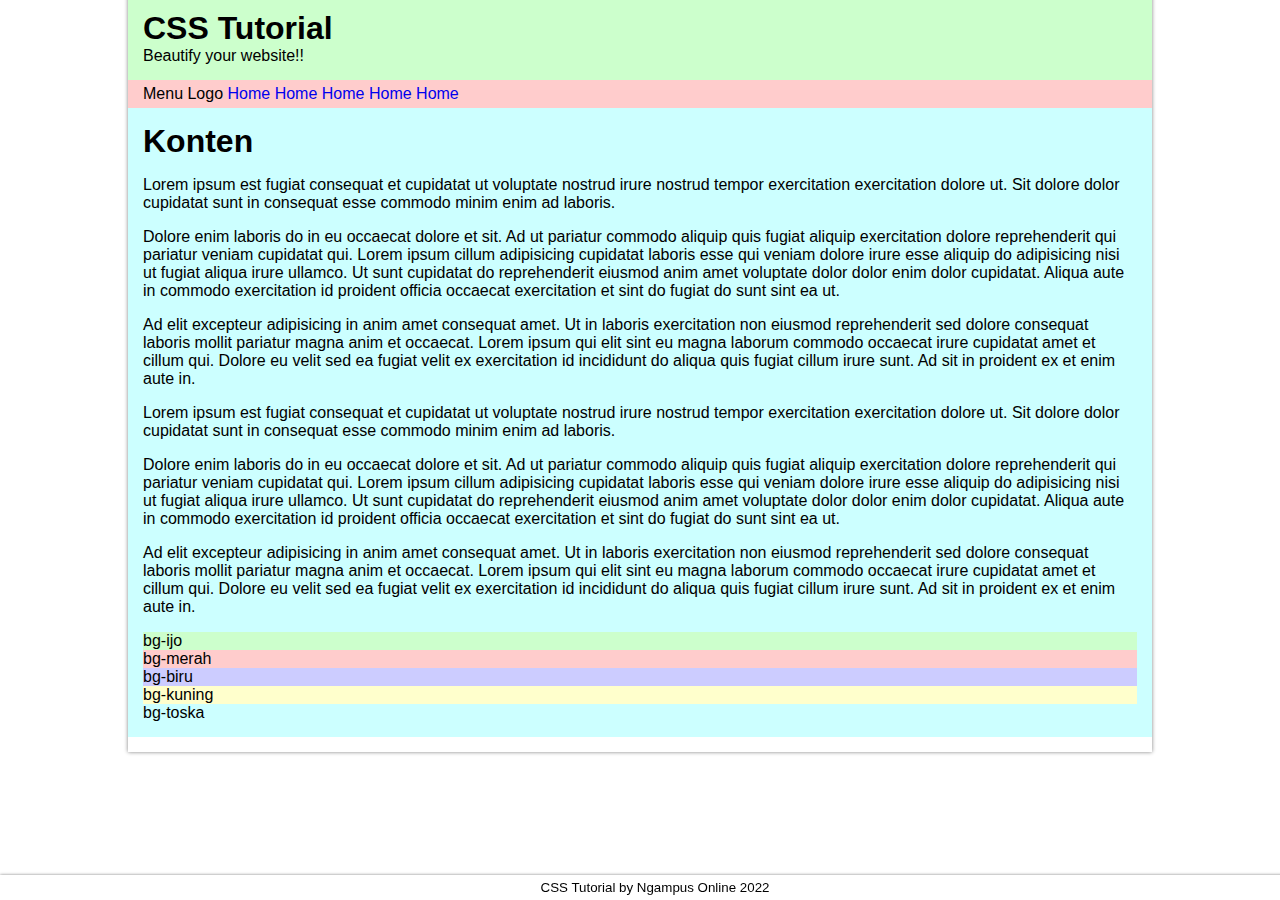
<file: index.html>
<!DOCTYPE html>
<html>
<head>
	<meta charset="utf-8">
	<title>CSS Tutorial</title>
	<meta name="viewport" content="width=device-width, initial-scale=1.0">
	<style type="text/css">
		body{
			font-family: 'century gothic', sans-serif;
			margin: 0;
			padding: 0;
			margin-top: -20px;
		}

		a{
			text-decoration: none;
		}

		h1{margin: 0;}

		.bg-ijo{background: #cfc;}
		.bg-merah{background: #fcc;}
		.bg-biru{background: #ccf;}
		.bg-kuning{background: #ffc;}
		.bg-toska{background: #cff;}

		.container{
			width: 80%;
			margin: 0px auto;
			box-shadow: 0 0 4px gray;
			padding: 15px 0;

			/*display: grid;*/
			/*grid-template-columns: 100% 200px auto;*/
		}

		.menu{
			position: sticky;
			top: 0;
			/*box-shadow: 0 2px 4px gray;*/
			padding: 5px 15px;
		}

		.footer{
			position: fixed;
			bottom: 0;
			left: 0;
			width: 100%;
			padding: 5px 35px 5px 15px;
			background: white;
			box-shadow: 0 0 3px gray;
			text-align: center;
			font-size: 10pt;
		}

		.header{
			padding: 15px;
		}

		.konten{
			padding: 15px;
		}


	</style>
</head>
<body>
	<div class="container">
		<div class="bg-ijo header">
			<h1>CSS Tutorial</h1>
			<span>Beautify your website!!</span>
		</div>
		<div class="bg-merah menu">
			<span>Menu Logo</span>
			<a href="#">Home</a> 
			<a href="#">Home</a> 
			<a href="#">Home</a> 
			<a href="#">Home</a> 
			<a href="#">Home</a> 
		</div>
		<div class="bg-toska konten">
			<h1>Konten</h1>

			<p>Lorem ipsum est fugiat consequat et cupidatat ut voluptate nostrud irure nostrud tempor exercitation exercitation dolore ut. Sit dolore dolor cupidatat sunt in consequat esse commodo minim enim ad laboris.</p>

			<p>Dolore enim laboris do in eu occaecat dolore et sit. Ad ut pariatur commodo aliquip quis fugiat aliquip exercitation dolore reprehenderit qui pariatur veniam cupidatat qui. Lorem ipsum cillum adipisicing cupidatat laboris esse qui veniam dolore irure esse aliquip do adipisicing nisi ut fugiat aliqua irure ullamco. Ut sunt cupidatat do reprehenderit eiusmod anim amet voluptate dolor dolor enim dolor cupidatat. Aliqua aute in commodo exercitation id proident officia occaecat exercitation et sint do fugiat do sunt sint ea ut.</p>

			<p>Ad elit excepteur adipisicing in anim amet consequat amet. Ut in laboris exercitation non eiusmod reprehenderit sed dolore consequat laboris mollit pariatur magna anim et occaecat. Lorem ipsum qui elit sint eu magna laborum commodo occaecat irure cupidatat amet et cillum qui. Dolore eu velit sed ea fugiat velit ex exercitation id incididunt do aliqua quis fugiat cillum irure sunt. Ad sit in proident ex et enim aute in.</p>

			<p>Lorem ipsum est fugiat consequat et cupidatat ut voluptate nostrud irure nostrud tempor exercitation exercitation dolore ut. Sit dolore dolor cupidatat sunt in consequat esse commodo minim enim ad laboris.</p>

			<p>Dolore enim laboris do in eu occaecat dolore et sit. Ad ut pariatur commodo aliquip quis fugiat aliquip exercitation dolore reprehenderit qui pariatur veniam cupidatat qui. Lorem ipsum cillum adipisicing cupidatat laboris esse qui veniam dolore irure esse aliquip do adipisicing nisi ut fugiat aliqua irure ullamco. Ut sunt cupidatat do reprehenderit eiusmod anim amet voluptate dolor dolor enim dolor cupidatat. Aliqua aute in commodo exercitation id proident officia occaecat exercitation et sint do fugiat do sunt sint ea ut.</p>

			<p>Ad elit excepteur adipisicing in anim amet consequat amet. Ut in laboris exercitation non eiusmod reprehenderit sed dolore consequat laboris mollit pariatur magna anim et occaecat. Lorem ipsum qui elit sint eu magna laborum commodo occaecat irure cupidatat amet et cillum qui. Dolore eu velit sed ea fugiat velit ex exercitation id incididunt do aliqua quis fugiat cillum irure sunt. Ad sit in proident ex et enim aute in.</p>
			<div class="bg-ijo">bg-ijo</div>
			<div class="bg-merah">bg-merah</div>
			<div class="bg-biru">bg-biru</div>
			<div class="bg-kuning">bg-kuning</div>
			<div class="bg-toska">bg-toska</div>

		</div>

		<div class="footer">
			CSS Tutorial by Ngampus Online 2022
		</div>
	</div>
</body>
</html>
</file>
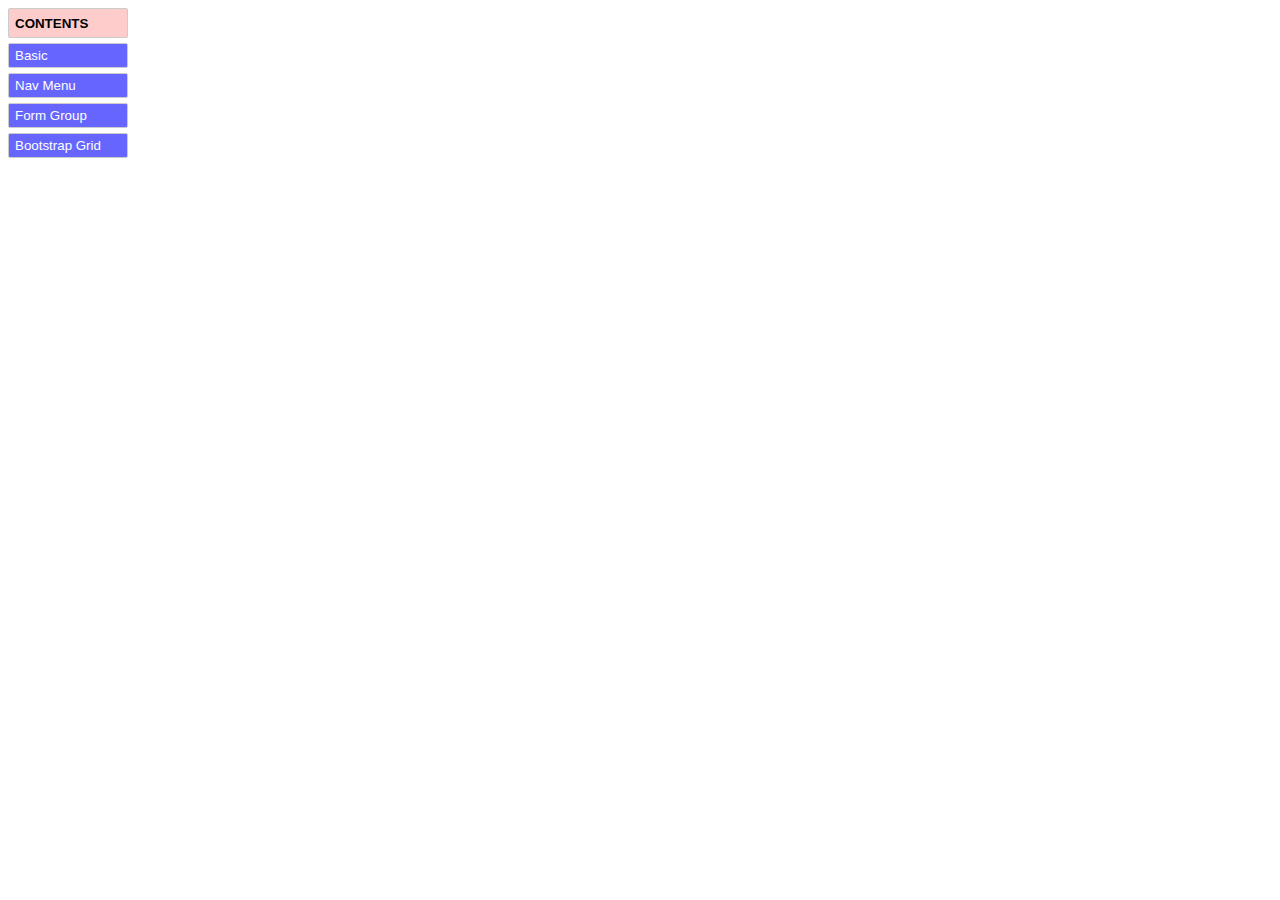
<file: bootstrap.html>
<!DOCTYPE html>
<html>
<head>
	<meta charset="utf-8">
	<title>Bootstrap Tutorial</title>
	<meta name="viewport" content="width=device-width, initial-scale=1.0">
	<script src="jquery.min.js"></script>
	<script type="text/javascript">
		$(document).ready(function(){

			// document.cookie = "materibs=basic";
			let c = document.cookie;
			let cooks = c.split(";");

			for (var i = 0; i < cooks.length; i++) {
				var cook = cooks[i];
				let menu_aktif = cook.substring(11,100).trim();
				let materibs = cook.substring(8,100).trim();
				if(cook.substring(10,11) == "=") $(".div_sub__"+menu_aktif).slideDown();
				if(cook.substring(7,8) == "=") $(".materibs_"+materibs).fadeIn();
			}
		
			$(".chapter").click(function(){
				let tid = $(this).prop("id");
				let rid = tid.split("__");
				let id = rid[1];

				$(".chapter").removeClass("active_chapter");
				$(this).addClass("active_chapter");
				$(".div_sub").hide();
				$(".div_sub__"+id).fadeIn();
				document.cookie = "menu_aktif="+id;

			})

			$(".sub").click(function(){
				if($(this).hasClass("sudah")){
					$(this).removeClass("sudah");
				}else{
					$(this).addClass("sudah");
				}

				$(".div_sub_materibs").hide();
				const nama_materibs = $(this).text().toLowerCase();
				$(".materibs_"+nama_materibs).fadeIn();

				document.cookie = "materibs="+nama_materibs;

			})
		})
	</script>
	<style type="text/css">
		body{
			font-family: 'century gothic', sans-serif;
			display: grid;
			grid-template-columns: 130px auto;
		}

		h1{
			font-size: 14px;
			margin: 0 0 10px 0;
			color: blue;
			text-transform: uppercase;
		}

		.chapter{ width: 100%; }

		.menu button{
			border: solid 1px #ccc;
			border-radius: 2px;
			cursor: pointer;
			text-align: left;
		}

		.menu button:hover{
			background: #faa;
			color: white;
		}

		.bg-ijo{background: #cfc;}
		.bg-merah{background: #fcc;}
		.bg-biru{background: #ccf;}
		.bg-kuning{background: #ffc;}
		.bg-toska{background: #cff;}

		.menu{
			width: 120px;
		}

		.menu_content{
			width: 100%;
			text-align: center;
			font-weight: bold;
			height: 30px;
		}

		.chapter{
			background: #66f;
			color: white;
			height: 25px;
			margin-top: 5px;
			margin-bottom: 0;
		}

		.active_chapter{
			border: solid 2px blue;
			background: #060;
			height: 30px;
		}
		.sudah{
			background: #080;
			color: white;
		}

		.sub{
			margin-left: 10px;
			font-size: 9pt;
			width: 110px;
		}

		.div_sub{
			display: none;
		}

		.div_materibs{
			height: 97vh;
			overflow-y: scroll;
		}

		.div_sub_materibs, .blok_hasil{
			border: solid 1px #ccc;
			padding: 10px;
			border-radius: 5px;
			margin-bottom: 20px;
		}

		.div_sub_materibs{
			display: none;
		}
	</style>
</head>
<body>
	<div class="menu">
		<button class="bg-merah menu_content">CONTENTS</button>

		<button class="chapter" id="css__basic">Basic</button>
		<div class="div_sub div_sub__basic">
			<button class="sub">Definisi</button>
			<button class="sub">Install-Bootstrap</button>
			<button class="sub">Sintaks-Dasar</button>
			<button class="sub">Class-Selectors</button>
		</div>

		<button class="chapter" id="css__navmenu">Nav Menu</button>
		<div class="div_sub div_sub__navmenu">
			<button class="sub">Nav-Class</button>
		</div>


		<button class="chapter" id="css__objfit">Form Group</button>
		<div class="div_sub div_sub__objfit">
			<button class="sub">form-group</button>
			<button class="sub">form-control</button>
		</div>

		
		<button class="chapter" id="css__grid">Bootstrap Grid</button>
		<div class="div_sub div_sub__grid">
			<button class="sub ">Grid-System</button>
		</div>



	</div>



































	<!-- ================================================== -->
	<!-- CONTENTS -->
	<!-- ================================================== -->
	<div class="div_materibs">

		<div class="materibs_definisi div_sub_materibs">
			<h1>Bootstrap definisi</h1>
			<ul>
				<li>Bootstrap adalah Free Frontend Framework CSS</li>
				<li>Pemakaian Bootstrap dengan cara pemanggilan Bootstrap Classes</li>
				<li>Bertujuan untuk memudahkan dan mempercepat Web Development</li>
				<li>Kemampuan Responsive Design</li>
			</ul>
		</div>

		<div class="materibs_install-bootstrap div_sub_materibs">
			<h1>Install Bootstrap</h1>
			<ul>
				<li>Offline Style</li>
				<li>Online Style (CDN)</li>
			</ul>
		</div>

		<div class="materibs_sintaks-dasar div_sub_materibs">
			<h1>Bootstrap Sintaks Dasar</h1>
			<p>Sintaks dasar mengikuti sintaks dasar CSS</p>
			<span>Perbedaannya adalah:</span>
			<ul>
				<li>Rules Bootstrap tidak bisa diedit (sembarangan)</li>
				<li>Pemakaian dengan cara memanggil Bootstrap Class</li>
				<li>Tidak ada pemanggilan dengan selector tag atau id</li>
			</ul>
		</div>

		<div class="materibs_class-selectors div_sub_materibs">
			<h1>Bootstrap Class Selectors</h1>
			<p>Yaitu nama-nama rule-CSS untuk class tertentu </p>
			<span>Contoh class:</span>
			<ul>
				<li>class <code>row</code>: untuk membuat baris-area</li>
				<li>class <code>col</code>: untuk membuat kolom-area pada parent class <code>row</code></li>
				<li>dan ribuan class lainnya</li>
			</ul>
		</div>

		<div class="materibs_nav-class div_sub_materibs">
			<h1>Bootstrap Nav Class</h1>
			<ul>
				<li><b>nav</b> class parent nav, ditempatkan pada tag ul</li>
				<li><b>nav-item</b> pada tag li</li>
				<li><b>nav-link</b> pada tag a</li>
				<li><b>justify-content-end</b> right align menu</li>
				<li><b>nav-tabs</b> tipe tabulasi</li>
				<li><b>active</b> status li yang aktif</li>
				<li><b>disabled</b> status disabled</li>
				<li><b>dropdown</b> pada parent li</li>
				<li><b>dropdown-menu</b> pada div sub-menu</li>
				<li><b>dropdown-item</b> pada tag a di sub-menu</li>
			</ul>

		</div>


		<div class="materibs_form-group div_sub_materibs">
			<h1>Bootstrap form-group</h1>
			<ul>
				<li>Untuk memberi batasan antar input</li>
				<li>default, margin-top: 15px</li>
			</ul>
		</div>


		<div class="materibs_form-control div_sub_materibs">
			<h1>Bootstrap form-control</h1>
			<ul>
				<li>Memberi style pada setiap input</li>
				<li>Untuk tag input memberikan efek <code>block</code></li>
			</ul>
		</div>



		<div class="materibs_grid-system div_sub_materibs">
			<h1>Bootstrap grid-system</h1>
			<p>Bootstrap Grid System digunakan untuk Responsive Design. Terdiri dari 2 class utama yaitu:</p>
			<ul>
				<li><b>row</b> untuk membentuk baris</li>
				<li><b>col</b> untuk membagi baris menjadi kolom</li>
			</ul>

			
		</div>































































	</div>
</body>
</html>
</file>
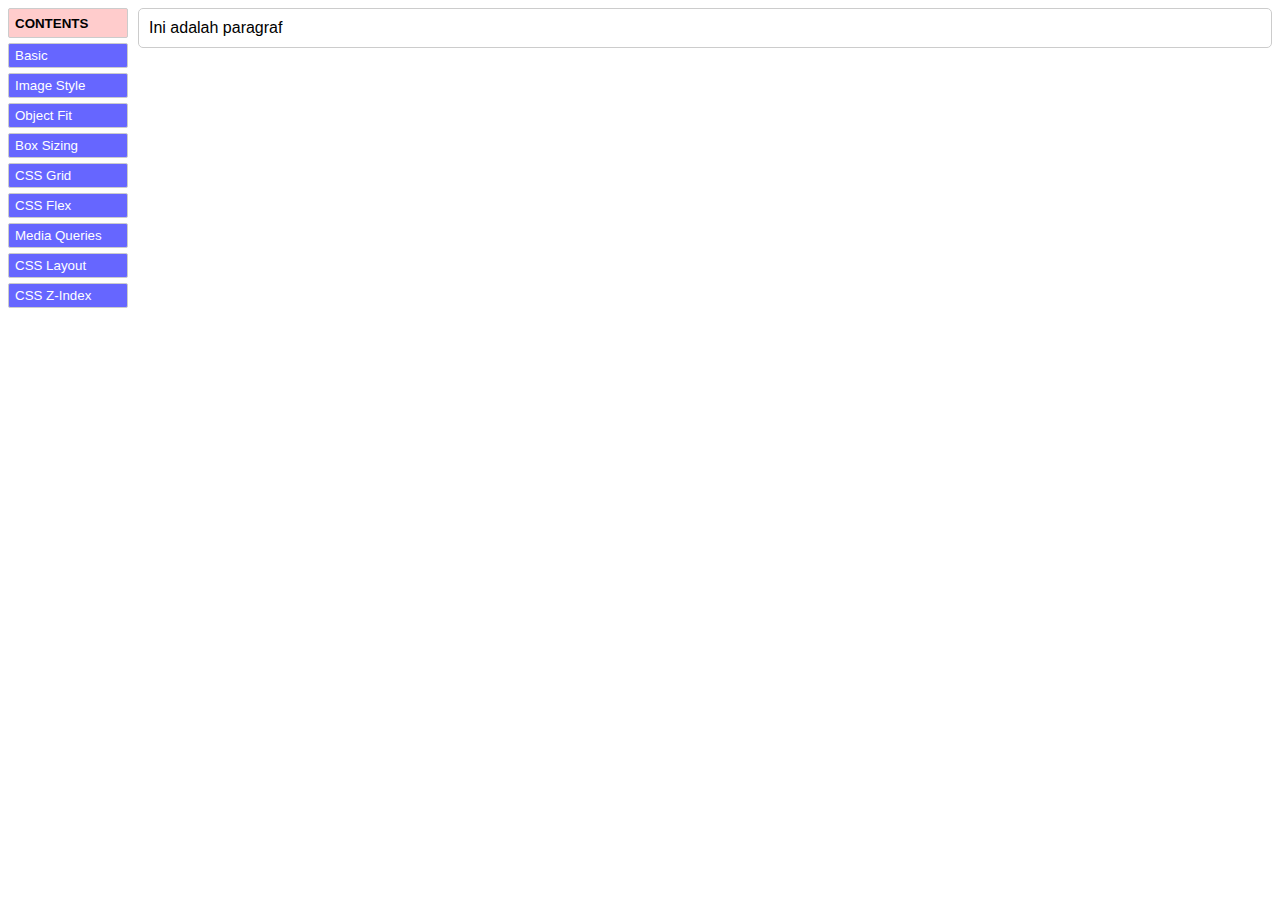
<file: contents_css.html>
<!DOCTYPE html>
<html>
<head>
	<meta charset="utf-8">
	<title>Content | CSS Tutorial</title>
	<meta name="viewport" content="width=device-width, initial-scale=1.0">
	<script src="jquery.min.js"></script>
	<script type="text/javascript">
		$(document).ready(function(){

			// document.cookie = "materi=basic";
			let c = document.cookie;
			let cooks = c.split(";");

			for (var i = 0; i < cooks.length; i++) {
				var cook = cooks[i];
				let menu_aktif = cook.substring(11,100).trim();
				let materi = cook.substring(8,100).trim();
				if(cook.substring(10,11) == "=") $(".div_sub__"+menu_aktif).slideDown();
				if(cook.substring(7,8) == "=") $(".materi_"+materi).fadeIn();
			}
		
			$(".chapter").click(function(){
				let tid = $(this).prop("id");
				let rid = tid.split("__");
				let id = rid[1];

				$(".chapter").removeClass("active_chapter");
				$(this).addClass("active_chapter");
				$(".div_sub").hide();
				$(".div_sub__"+id).fadeIn();
				document.cookie = "menu_aktif="+id;

			})

			$(".sub").click(function(){
				if($(this).hasClass("sudah")){
					$(this).removeClass("sudah");
				}else{
					$(this).addClass("sudah");
				}

				$(".div_sub_materi").hide();
				const nama_materi = $(this).text().toLowerCase();
				$(".materi_"+nama_materi).fadeIn();

				document.cookie = "materi="+nama_materi;

			})
		})
	</script>

	<style type="text/css">
		body{
			font-family: 'century gothic', sans-serif;
			display: grid;
			grid-template-columns: 130px auto;
		}

		h1{
			font-size: 14px;
			margin: 0 0 10px 0;
			color: blue;
			text-transform: uppercase;
		}

		.chapter{ width: 100%; }

		.menu button{
			border: solid 1px #ccc;
			border-radius: 2px;
			cursor: pointer;
			text-align: left;
		}

		.menu button:hover{
			background: #faa;
			color: white;
		}

		.bg-ijo{background: #cfc;}
		.bg-merah{background: #fcc;}
		.bg-biru{background: #ccf;}
		.bg-kuning{background: #ffc;}
		.bg-toska{background: #cff;}

		.menu{
			width: 120px;
		}

		.menu_content{
			width: 100%;
			text-align: center;
			font-weight: bold;
			height: 30px;
		}

		.chapter{
			background: #66f;
			color: white;
			height: 25px;
			margin-top: 5px;
			margin-bottom: 0;
		}

		.active_chapter{
			border: solid 2px blue;
			background: #060;
			height: 30px;
		}
		.sudah{
			background: #080;
			color: white;
		}

		.sub{
			margin-left: 10px;
			font-size: 9pt;
			width: 110px;
		}

		.div_sub{
			display: none;
		}

		.div_materi{
			height: 97vh;
			overflow-y: scroll;
		}

		.div_sub_materi, .blok_hasil{
			border: solid 1px #ccc;
			padding: 10px;
			border-radius: 5px;
			margin-bottom: 20px;
		}

		.div_sub_materi{
			display: none;
		}






























	</style>
</head>
<body>
	<div class="menu">
		<button class="bg-merah menu_content">CONTENTS</button>

		<button class="chapter" id="css__basic">Basic</button>
		<div class="div_sub div_sub__basic">
			<button class="sub">Fonts</button>
			<button class="sub">Colors</button>
			<button class="sub">Backgrounds</button>
			<button class="sub">Margin-Padding</button>
			<button class="sub">Borders</button>
			<button class="sub">Text</button>
			<button class="sub">Hover</button>
		</div>

		<button class="chapter" id="css__image">Image Style</button>
		<div class="div_sub div_sub__image">
			<button class="sub">Profil-Photo</button>
		</div>


		<button class="chapter" id="css__objfit">Object Fit</button>
		<div class="div_sub div_sub__objfit">
			<button class="sub">image-fit</button>
			<button class="sub">bg-wallpaper</button>
		</div>

		<button class="chapter" id="css__box">Box Sizing</button>
		<div class="div_sub div_sub__box">
			<button class="sub">overflow-y</button>
			<button class="sub">overflow-x</button>
			<button class="sub">border-box</button>
		</div>

		
		<button class="chapter" id="css__grid">CSS Grid</button>
		<div class="div_sub div_sub__grid">
			<button class="sub ">CSS-Grid</button>
		</div>

		<button class="chapter" id="css__flex">CSS Flex</button>
		<div class="div_sub div_sub__flex">
			<button class="sub">Flex-Box</button>
			<button class="sub">Flex-Wrap</button>
			<button class="sub">Perfect-Center</button>
		</div>

		<button class="chapter" id="css__mq">Media Queries</button>
		<div class="div_sub div_sub__mq">
			<button class="sub">Media-Queries</button>
			<button class="sub">Mobile-Menu</button>
		</div>

		<button class="chapter" id="css__layout">CSS Layout</button>
		<div class="div_sub div_sub__layout">
			<button class="sub">Position-Static</button>
			<button class="sub">Position-Relative</button>
			<button class="sub">Position-Fixed</button>
			<button class="sub">Position-Absolute</button>
			<button class="sub">Position-Sticky</button>
			<button class="sub">Positioning-Text</button>
		</div>

		<button class="chapter" id="css__zindex">CSS Z-Index</button>
		<div class="div_sub div_sub__zindex">
			<button class="sub">Z-Index</button>
		</div>

	</div>






































	<div class="div_materi">

		<div class="materi_fonts div_sub_materi">
			<h1>CSS fonts</h1>
			<ul>
				<li>font-family adalah jenis huruf</li>
				<li>font-size adalah besar huruf dalam pixel atau point</li>
				<li>font-weight untuk mempertebal huruf</li>
				<li>font-style untuk dekorasi huruf</li>
			</ul>

			<div class="blok_hasil">
				<p style="font-family: 'brush script mt'">Paragraf ini menggunakan font-family: 'Brush Script MT'</p>
				<p style="font-family: 'consolas'">Paragraf ini menggunakan font-family: 'consolas'</p>
				<p style="font-family: 'verdana'; font-size: 30px">Paragraf ini menggunakan font-family: 'verdana'; font-size: 30px</p>
				<p style="font-family: 'consolas'; font-weight: bold; font-style: italic">Paragraf ini menggunakan font-family: 'consolas'; font-weight: bold; font-style: italic</p>

			</div>
		</div>

		<div class="materi_colors div_sub_materi">
			<h1>CSS Colors</h1>
			<span>Memberi warna teks dapat dengan beberapa cara:</span>
			<ul>
				<li>dengan nama warna</li>
				<li>dengan 6 digit kode Hexa</li>
				<li>dengan 3 digit kode Hexa</li>
				<li>dengan kode rgb()</li>
			</ul>

			<div class="blok_hasil">
				<p style="color: red">Paragraf ini dengan style="color: red"</p>
				<p style="color: #0c0cff">Paragraf ini dengan style="color: #0c0cff"</p>
				<p style="color: #0a0">Paragraf ini dengan style="color: #0a0"</p>
				<p style="color: rgb(255,67,45)">Paragraf ini dengan style="color: rgb(255,67,45)"</p>
			</div>

		</div>

		<div class="materi_backgrounds div_sub_materi">
			<h1>CSS Backgrounds</h1>
			<span>Memberi latar dapat dengan beberapa cara:</span>
			<ul>
				<li>seperti CSS Colors</li>
				<li>linear-gradient()</li>
				<li>dengan opacity rgba()</li>
			</ul>

			<div class="blok_hasil"  style="color: red; background: yellow">
				Div ini dengan style="color: red; background: yellow"
			</div>

			<div class="blok_hasil"  style="background: #cff">
				Div ini dengan style="background: #cff"
			</div>

			<div class="blok_hasil"  style="background: linear-gradient(white,lightgreen)">
				Div ini dengan gradasi dari putih ke hijau cerah <pre>style="background: linear-gradient(white,lightgreen)"</pre>
			</div>

			<div class="blok_hasil"  style="background: linear-gradient(yellow, red)">
				<p>Div ini dengan style="background: linear-gradient(yellow, red)"</p>
				<div class="blok_hasil"  style="background: rgba(0, 255, 0, 0.4);">
					Div ini dengan warna Full Hijau tetapi dengan transparasi 40% <pre>style="background: rgba(0, 255, 0, 0.4);"</pre>
				</div>
			</div>



		</div>

		<div class="materi_margin-padding div_sub_materi">
			<h1>CSS margin-padding</h1>
			<ul>
				<li>Margin artinya batas luar dengan elemen lain</li>
				<li>Padding adalah batas kedalam dengan elemen yang melingkupinya</li>
			</ul>

			<div class="blok_hasil">
				blok hasil
			
				<div style="border: solid 1px #ccc; padding: 30px; margin: 50px;">
					div ini dengan style="border: solid 1px #ccc; padding: 30px; margin: 50px;"
					
				</div>	
			</div>

			<div class="blok_hasil">
				blok hasil
				<div style="border: solid 1px #ccc; padding-top: 30px ; margin-right: 65px;">
					div ini dengan style="border: solid 1px #ccc; padding-top: 30px ; margin-right: 65px;"
				</div>	
			</div>

			<div class="blok_hasil">
				<div style="border: solid 1px #ccc;">
					blok hasil
				</div>
				<div style="border: solid 1px #ccc; padding: 30px 50px 10px 20px; margin: 15px 5px 25px 35px;">
					div ini dengan style="border: solid 1px #ccc; padding: 30px 50px 10px 20px; margin: 5px 5px 25px 35px;"
				</div>	
			</div>

		</div>

		<div class="materi_borders div_sub_materi">
			<h1>CSS borders</h1>
			<ul>
				<li>Border width artinya besar garis border</li>
				<li>Border style artinya model border: solid/dashed</li>
				<li>Border color adalah warna border</li>
			</ul>

			<div style="border:solid 1px blue">
				<pre>style="border:solid 1px blue"</pre>
			</div>
			<br>
			<div style="border:dashed 3px #0ff">
				<pre>style="border:dashed 3px #0ff"</pre>
			</div>
		</div>


		<div class="materi_text div_sub_materi">
			<h1>CSS text</h1>
			<ul>
				<li>letter-spacing untuk merenggangkan huruf</li>
				<li>word-spacing untuk merenggangkan kata</li>
				<li>line-height untuk jarak antar baris kalimat</li>
			</ul>

			<div style="letter-spacing: 3px;" class="blok_hasil">
				<pre>Ini adalah paragraf dengan style="letter-spacing: 3px;"</pre>
			</div>
			<div style="word-spacing: 9px;" class="blok_hasil">
				<pre>Ini adalah paragraf dengan style="word-spacing: 9px;"</pre>
			</div>
			<div class="blok_hasil">
				<p style="line-height: auto;">Ini adalah paragraf dengan <b>line-height: auto</b> atau tidak perlu didefinisikan. Sit do in nulla ex cupidatat esse non consequat dolore amet velit quis nostrud sit occaecat laboris commodo.</p>
			</div>
			<div class="blok_hasil">
				<p style="line-height: 30px;">Sedangkan ini adalah paragraf dengan <b>line-height: 30px</b>. Sit do in nulla ex cupidatat esse non consequat dolore amet velit quis nostrud sit occaecat laboris commodo.</p>
			</div>
		</div>

		<div class="materi_hover div_sub_materi">
			<h1>CSS hover</h1>
			<ul>
				<li><b>hover</b> artinya saat didekati oleh mouse</li>
				<li><b>transition</b> untuk transisi (perubahan bentuk)</li>
				<li><b>cursor</b> untuk mengubah bentuk mouse</li>
				<li><b>text-transform</b> ubah teks menjadi UPPERCASE/lowercase</li>
				<li><b>letter-spacing</b> untuk menambah efek hover</li>
				<li><b>transform: scale()</b> untuk memperbesar elemen</li>
			</ul>

			<style type="text/css">
				.judulku1:hover {
					color: red;
				}

				.judulku2 {transition: .2s; cursor: pointer;}
				.judulku2:hover {
					color: blue;
					font-size:  20px;
				}

				.judulku3 {transition: .2s; cursor: pointer;}
				.judulku3:hover {
					color: blue;
					text-transform: uppercase;
					letter-spacing: 2px;
				}

				.judulku4 {transition: .2s; cursor: pointer;}
				.judulku4:hover {
					color: yellow;
					text-shadow: 0px 0px 5px red;
				}

				.zoom_img{ transition: .2s;}
				.zoom_img:hover{transform: scale(1.5);}

			</style>

			<h2 class="judulku1">Judulku1 with Hover</h2>
			<h4 class="judulku2">Judulku2 with Transition Hover & Pointer</h4>
			<h4 class="judulku3">Judulku3 with Text Transform & Letter Spacing</h4>
			<h4 class="judulku4">Judulku4 with Text Shadow</h4>

			<img class="zoom_img" width="100px" height="100px" src="foto.jpg"> Foto dengan transform: scale(1.5)
		</div>

		<div class="materi_profil-photo div_sub_materi">
			<h1>CSS Profil-Photo</h1>
			<ul>
				<li><b>border-radius</b> untuk membentuk Profil-Photo</li>
				<li><b>object-fit</b> untuk memebuhi ukuran dg aspek rasio</li>
			</ul>

			<style type="text/css">
				.fotoku1{ 
					width: 100px;
					height: 100px;
				}
				.fotoku2{ 
					width: 100px;
					height: 100px;
					object-fit: cover;
				}
				.fotoku3{ 
					width: 100px;
					height: 100px;
					object-fit: cover;
					border-radius: 50%;
				}
				.fotoku4{ 
					width: 100px;
					height: 100px;
					object-fit: cover;
					border-radius: 50%;
					padding: 5px;
					box-shadow: 0px 0px 3px gray;
					cursor: pointer;
					transition: .2s;
					opacity: 85%;
				}
				.fotoku4:hover{
					transform: scale(1.2);
					box-shadow: 0px 0px 5px red;
					margin: 10px;
					opacity: 100%;
				}

			</style>

			<div style="display: flex; flex-wrap: wrap">
				<div class="blok_hasil">
					<img class="fotoku1" src="foto.jpg">
					<p align="center">fotoku1<br>
					<small>Tanpa CSS</small></p>	
				</div>

				<div class="blok_hasil">
					<img class="fotoku2" src="foto.jpg">
					<p align="center">fotoku2<br>
					<small>object-fit: cover</small></p>
				</div>

				<div class="blok_hasil">
					<img class="fotoku3" src="foto.jpg">
					<p align="center">fotoku3<br>
					<small>border-radius: 50%</small></p>
				</div>

				<div class="blok_hasil">
					<img class="fotoku4" src="foto.jpg">
					<p align="center">fotoku4<br>
					<small>Final Styling</small></p>
				</div>
				
			</div>
		</div>


		<div class="materi_image-fit div_sub_materi">
			<h1>CSS image-fit</h1>
			<ul>
				<li><b>border-radius</b> untuk membentuk Profil-Photo</li>
				<li><b>object-fit</b> untuk memebuhi ukuran dg aspek rasio</li>
			</ul>

			<style type="text/css">
				.image_fit1{ 
					width: 100px;
					height: 100px;
					object-fit: none;
				}
				.image_fit2{ 
					width: 100px;
					height: 100px;
					object-fit: fill;
				}
				.image_fit3{ 
					width: 100px;
					height: 100px;
					object-fit: contain;
				}
				.image_fit4{ 
					width: 100px;
					height: 100px;
					object-fit: cover;
				}

			</style>

			<div style="display: flex; flex-wrap: wrap">
				<div class="blok_hasil">
					<img class="image_fit1" src="foto.jpg">
					<p align="center">image_fit1<br>
					<small>object-fit: none</small></p>	
				</div>

				<div class="blok_hasil">
					<img class="image_fit2" src="foto.jpg">
					<p align="center">image_fit2<br>
					<small>object-fit: fill</small></p>
				</div>

				<div class="blok_hasil">
					<img class="image_fit3" src="foto.jpg">
					<p align="center">image_fit3<br>
					<small>object-fit: contain</small></p>
				</div>

				<div class="blok_hasil">
					<img class="image_fit4" src="foto.jpg">
					<p align="center">image_fit4<br>
					<small>object-fit: cover</small></p>
				</div>
				
			</div>
		</div>



		<div class="materi_bg-wallpaper div_sub_materi">
			<h1>CSS bg-wallpaper</h1>
			<ul>
				<li><b>none</b> untuk memebuhi ukuran dg aspek rasio</li>
				<li><b>fill</b> untuk membentuk Profil-Photo</li>
				<li><b>contain</b> untuk memebuhi ukuran dg aspek rasio</li>
				<li><b>cover</b> untuk memebuhi ukuran dg aspek rasio</li>
			</ul>

			<style type="text/css">
				.bg_wallpaper{
					height: 200px;
					background: url('wallpaper.jpg');
					color: white;
					font-weight: bold;
					text-shadow: 0 0 3px black;
				}
			</style>

			<div class="blok_hasil bg_wallpaper" style="background-size: auto;">background-size: auto</div>
			<div class="blok_hasil bg_wallpaper" style="background-size: contain;">background-size: contain</div>
			<div class="blok_hasil bg_wallpaper" style="background-size: contain; background-repeat: no-repeat">background-size: contain; background-repeat: no-repeat</div>
			<div class="blok_hasil bg_wallpaper" style="background-size: cover;">background-size: cover</div>
			<div class="blok_hasil bg_wallpaper" style="background-size: cover; background-position: center;">background-size: cover; background-position: center;</div>
		</div>


		<div class="materi_overflow-y div_sub_materi">
			<h1>CSS overflow-y</h1>
			<ul>
				<li><b>overflow-y</b> digunakan jika lebar text melebihi layar</li>
			</ul>

			<style type="text/css">
				.blok3x3cm{
					width: 3cm;
					height: 3cm;
					border: solid 1px #ccf;
					font-size: 8pt;
					margin: 10px;
				}
			</style>

			<div class="blok_hasil" style="display: flex;">

				<div class="blok3x3cm">
					width: 3cm
					<br>height: 3cm
					<br>
					<br>Text akan overflow jika melebihi kapasitas box. Dan tentu hal ini tidak nyaman untuk dilihat baik via mobile ataupun via desktop.
				</div>

				<div class="blok3x3cm" style="overflow-y: scroll;">
					width: 3cm
					<br>height: 3cm
					<br>
					<br>Text akan overflow jika melebihi kapasitas box. Tapi hal ini sudah di handle oleh <b>overflow-y: scroll</b>
				</div>

			</div>
		</div>


		<div class="materi_overflow-x div_sub_materi">
			<h1>CSS overflow-x</h1>
			<ul>
				<li><b>overflow-x</b> tidak disarankan, terkecuali Anda ingin membuat aplikasi semisal Google Maps</li>
			</ul>

			<style type="text/css">
				.bingkai1{
					width: 10cm;
					height: 5cm;
					overflow-x: scroll;
				}

				.bingkai2bigger{
					width: 20cm;
					height: 10cm;
					background: url('wallpaper.jpg');
					color: white;
					text-shadow: 0 0 3px black;
					font-size: 10pt;
					padding: 10px;
				}

			</style>

			<div class="blok_hasil">

				<div class="bingkai1">

					<div class="bingkai2bigger">
						asd
					</div>
				</div>

			</div>
		</div>


		<div class="materi_border-box div_sub_materi">
			<h1>CSS border-box</h1>
			<ul>
				<li><b>border-box</b> digunakan untuk mengabaikan padding</li>
			</ul>

			<span>Berikut adalah 4 box ukuran 3x3 yang ukurannya seharusnya sama.</span>
			<div class="blok_hasil" style="display: flex;">

				<div class="blok3x3cm">
					width: 3cm
					<br>height: 3cm
				</div>

				<div class="blok3x3cm" style="padding: 12px">
					width: 3cm
					<br>height: 3cm
					<br>padding:12px 
					<br>
					<br>Ukuran berubah karena penambahan padding!!
				</div>

				<div class="blok3x3cm" style="padding: 12px; box-sizing: border-box;">
					width: 3cm
					<br>height: 3cm
					<br>padding:12px
					<br><b>border-box</b> 
					<br>
					<br>Ukuran tetap 3x3cm, 
					<br>walaupun overflow
				</div>

				<div class="blok3x3cm" style="padding: 12px; box-sizing: border-box; overflow-y: scroll;">
					width: 3cm
					<br>height: 3cm
					<br>padding:12px
					<br><b>border-box</b> 
					<br>
					<br>Ukuran tetap 3x3cm, 
					<br>walaupun overflow, dan jika overflow maka dihandle oleh <b>overflow-y: scroll</b>
				</div>

			</div>
		</div>

		<div class="materi_css-grid div_sub_materi">
			<h1>CSS css-grid</h1>
			<ul>
				<li><b>css-grid</b> digunakan untuk membuat kolom</li>
			</ul>

			<style type="text/css">
				.div_grid{
					display: grid;
				}

				.div_grid_persen{
					grid-template-columns: 20% 50% 30%;
					column-gap: 20px;
				}

				.div_grid_pixel{
					grid-template-columns: 200px auto 150px;
					column-gap: 10px;
				}

				.div_grid_persen div{
					background: #fcf;
				}

				.div_grid_pixel div{
					background: #cfc;
				}

				.div_grid_auto{
					grid-template-columns: auto auto auto auto;
					column-gap: 10px;
				}

				.div_grid_auto div{
					background: #cff;
				}



			</style>


			<div class="blok_hasil">
				<small>
					display: grid
					<br>grid-template-columns: 20% 50% 30%;
					<br>column-gap: 20px; <span style="color:red">(menyebabkan overlap)</span>
				</small>
				<div class="blok_hasil div_grid div_grid_persen">
					<div class="blok_hasil sub_div_grid_persen">
						Kolom 20%
					</div>
					<div class="blok_hasil sub_div_grid_persen">
						Kolom 50%
					</div>
					<div class="blok_hasil sub_div_grid_persen">
						Kolom 30%
					</div>
				</div>
			</div>


			<div class="blok_hasil">
				<small>
					display: grid
					<br>grid-template-columns: 200px auto 150px;
					<br>column-gap: 10px; <span style="color:green">(size auto mencegah overlap)</span>
				</small>
				<div class="blok_hasil div_grid div_grid_pixel">
					<div class="blok_hasil sub_div_grid_pixel">
						Kolom 200px
					</div>
					<div class="blok_hasil sub_div_grid_pixel">
						Kolom Auto
					</div>
					<div class="blok_hasil sub_div_grid_pixel">
						Kolom 150px
					</div>
				</div>
			</div>


			<div class="blok_hasil">
				<small>
					display: grid
					<br>grid-template-columns: auto auto auto auto;
					<br>column-gap: 10px;
				</small>
				<div class="blok_hasil div_grid div_grid_auto">
					<div class="blok_hasil sub_div_grid_auto">
						Kolom auto
					</div>
					<div class="blok_hasil sub_div_grid_auto">
						Kolom auto
					</div>
					<div class="blok_hasil sub_div_grid_auto">
						Kolom auto
					</div>
					<div class="blok_hasil sub_div_grid_auto">
						Kolom auto
					</div>
				</div>
			</div>

		</div>




		<div class="materi_mobile-menu div_sub_materi">
			<h1>CSS mobile-menu</h1>
			<ul>
				<li><b>mobile-menu</b> dapat di switch menggunakan Media Query</li>
				<li>Mobile menu akan muncul pada layar smartphone (600px)</li>
			</ul>

			<style type="text/css">
				.div_menu{
					display: flex;
					background: #cfc;
					padding: 0;
					/*text-orientation: vertical;*/
				}
				.div_menu li{
					list-style: none;
					padding: 10px;
					margin: 0;
					cursor: pointer;
					transition: .2s;
				}

				.div_menu li:hover{
					background: #fcf;
					text-shadow: 0 0 3px white;
					/*font-weight: bold;*/
					letter-spacing: 2px;
					text-transform: uppercase;
				}

				@media(max-width: 600px){
					.div_menu{
						display: block;
					}

					.div_menu li{
						/*width: 100%;*/
						text-align: center;
						border-bottom: solid 1px #ddd;
					}
				}
			</style>

			<div class="blok_hasil">
				<ul class="div_menu">
					<li>Home</li>
					<li>About</li>
					<li>Services</li>
					<li>Contact</li>
				</ul>
				
			</div>
		</div>


		<div class="materi_flex-box div_sub_materi">
			<h1>CSS flex-box</h1>
			<ul>
				<li><b>flex-box</b> membuat flexible box, ukuran box tergantung pada isinya</li>
			</ul>

			<style type="text/css">
				.div_flex{
					display: flex;
				}
				.div_flex div{
					background: #dfd;
				}
			</style>

			<small>Ukuran Sub Kolom berikut sama besar karena isinya pun sama besar, tapi jika ukuran mobile akan <span style="color: red"><b>overflow</b></span></small>
			<div class="blok_hasil div_flex">
				<div class="blok_hasil">Kolom 1</div>
				<div class="blok_hasil">Kolom 2</div>
				<div class="blok_hasil">Kolom 3</div>
				<div class="blok_hasil">Kolom 4</div>
				<div class="blok_hasil">Kolom 5</div>
				<div class="blok_hasil">Kolom 6</div>
				<div class="blok_hasil">Kolom 7</div>
			</div>

			<small>Ukuran Sub Kolom berikut akan mengikuti isi dari kolom tersebut</small>
			<div class="blok_hasil div_flex">
				<div class="blok_hasil">Kolom Menu</div>
				<div class="blok_hasil">Kolom Content biasanya mempunyai isi yang lebih banyak</div>
				<div class="blok_hasil">Kolom Kanan</div>
			</div>

		</div>


		<div class="materi_flex-wrap div_sub_materi">
			<h1>CSS flex-wrap</h1>
			<ul>
				<li><b>flex-wrap</b> membuat flexible box terlipat (wrap) jika overflow</li>
			</ul>

			<style type="text/css">
				.div_flex_overflow{
					display: flex;
					flex-wrap: wrap;
				}

				.div_flex_overflow div{
					background: #fdf;
				}
			</style>

			<small>Dengan <span style="color: green"><b>flex-wrap: wrap</b></span> membuat kolom terlipat (wrap)</small>
			<div class="blok_hasil div_flex_overflow">
				<div class="blok_hasil">Kolom 1</div>
				<div class="blok_hasil">Kolom 2</div>
				<div class="blok_hasil">Kolom 3</div>
				<div class="blok_hasil">Kolom 4</div>
				<div class="blok_hasil">Kolom 5</div>
				<div class="blok_hasil">Kolom 6</div>
				<div class="blok_hasil">Kolom 7</div>
			</div>

		</div>

		<div class="materi_perfect-center div_sub_materi">
			<h1>CSS Flexbox :: Perfect-Center</h1>
			<ul>
				<li><b>perfect-center</b> menggunakan property:
					<ul>
						<li>display: flex</li>
						<li>justify-content: center</li>
						<li>align-items: center</li>
					</ul>
				</li>
			</ul>

			<style type="text/css">
				.div_flex_center{
					display: flex;
					height: 200px;
					/*width: 200px;*/
					justify-content: center;
					align-items: center;
				}

				.div_flex_center div{
					background: #fdf;
				}

				.isi_perfect_center{
					padding: 15px;
					width: 100px;
					text-align: center;
				}
			</style>

			<div class="blok_hasil div_flex_center">
				<div class="isi_perfect_center">Perfect Center</div>
			</div>

		</div>


		<div class="materi_media-queries div_sub_materi">
			<h1>CSS media-queries</h1>
			<ul>
				<li><b>media-queries</b> digunakan untuk mengubah CSS saat berbeda perangkat</li>
				<li>Berikut adalah box dengan:
					<ul>
						<li class="layar_desktop">3 kolom pada layar dektop</li>
						<li class="layar_tablet">2 kolom pada layar tablet (925px)</li>
						<li class="layar_mobile">1 kolom pada layar smartphone (600px)</li>
					</ul>
				</li>
			</ul>

			<style type="text/css">
				.div_media{
					display: grid;
					grid-template-columns: auto auto auto;
					column-gap: 20px;
				}

				.div_kolom_media{
					height: 100px;
					background: #cfc;
				}

				.layar_desktop{ color: blue; font-weight: bold; }

				@media (max-width: 925px){
					.div_media{
						grid-template-columns: auto auto;
					}

					.layar_desktop{ color: black; font-weight: normal; }
					.layar_tablet{ color: blue; font-weight: bold; }

				}

				@media (max-width: 600px){
					.div_media{
						display: block;
					}

					.layar_desktop{ color: black; font-weight: normal; }
					.layar_tablet{ color: black; font-weight: normal; }
					.layar_mobile{ color: blue; font-weight: bold; }

				}
			</style>

			<div class="blok_hasil div_media">

				<div class="blok_hasil div_kolom_media">
					Kolom 1
				</div>
				<div class="blok_hasil div_kolom_media">
					Kolom 2
				</div>
				<div class="blok_hasil div_kolom_media">
					Kolom 3
				</div>


			</div>
		</div>






















		<!-- =================================================== -->
		<!-- CSS Layout -->
		<!-- =================================================== -->
		<div class="materi_position-static div_sub_materi">
			<h1>CSS position-static</h1>
			<ul>
				<li><b>position-static</b> adalah nilai default untuk seluruh elemen</li>
			</ul>

			<style type="text/css">
				.div_pos_static{
					position: static;
					left: 50px; 
					/*Left 50px tidak akan berfungsi*/
				}

				.div_isi{
					width: 200px;
					background: #fdf;
					padding: 10px;
					font-size: 10pt;
				}
			</style>

			<div class="blok_hasil" style="height: 200px">
				<div class="div_pos_static div_isi">
					position: static
					<br>
					selalu left, top
				</div>
				
			</div>
		</div>


		<div class="materi_position-relative div_sub_materi">
			<h1>CSS position-relative</h1>
			<ul>
				<li><b>position-relative</b> adalah zzz</li>
			</ul>

			<style type="text/css">
				.div_pos_relative{
					position: relative;
					left: 50px;
					top: 30px;
				}
			</style>

			<div class="blok_hasil" style="height: 200px">
				<div class="div_pos_relative div_isi">
					position: relative
					<br>
					left: 50px
					<br>
					top: 30px
				</div>
				
			</div>
		</div>


		<div class="materi_position-fixed div_sub_materi">
			<h1>CSS position-fixed</h1>
			<ul>
				<li><b>position-fixed</b> acuannya adalah viewport</li>
				<li>Viewport adalah besar layar browser/gadget</li>
			</ul>

			<style type="text/css">
				.div_pos_fixed{
					position: fixed;
					left: 50px;
					top: 30px;
					display: none;
					cursor: pointer;
				}
			</style>

			<button onclick=" $('.div_pos_fixed').fadeToggle() ">Show/Hide Fixed Box</button>

			<div class="div_pos_fixed div_isi" onclick="$(this).fadeOut();">
				position: fixed
				<br>
				left: 50px of viewport
				<br>
				top: 30px of viewport
			</div>

		</div>

		<div class="materi_position-absolute div_sub_materi">
			<h1>CSS position-absolute</h1>
			<ul>
				<li><b>position-absolute</b> mirip Fixed, tetapi acuannya bukan viewport</li>
				<li>acuannya adalah body atau blok-relative-parent (blok induk yang bersifat relative)</li>
			</ul>

			<style type="text/css">
				.div_pos_absolute{
					position: absolute;
					left: 50px;
					top: 70px;
				}

				.div_pos_absolute_parent{
					position: relative;
					height: 200px;
				}
			</style>

			<div class="blok_hasil div_pos_absolute_parent">
				blok ini adalah parent dan bersifat relative
				<div class="div_pos_absolute div_isi">
					position: absolute
					<br>
					left: 50px of parent
					<br>
					top: 70px of parent
				</div>

			</div>
		</div>

		<div class="materi_position-sticky div_sub_materi">
			<h1>CSS position-sticky</h1>
			<ul>
				<li><b>position-sticky</b> artinya nempel ke parent</li>
				<li>acuannya adalah nilai <b>top</b></li>
			</ul>

			<style type="text/css">
				.div_pos_sticky{
					position: sticky;
					background: #fcf;
					padding: 8px;
					border-top: solid 5px white;
				}

				.sub_bab{top: 0}
				.sub_bab_11{top: 0}
				.sub_bab_12{top: 40px}
				.sub_bab_13{top: 80px}
				.sub_bab_14{top: 120px}

				.div_pos_sticky_parent{
					/*position: relative;*/
					height: 300px;
					/*width: 300px;*/
					overflow-y: scroll;
					padding-top: 0;
				}
			</style>

			<div style="display:grid; grid-template-columns: auto auto; grid-gap: 10px;">
				<div class="blok_hasil div_pos_sticky_parent">
					blok ini adalah parent
					<p>Paragraf pembuka adalah paragraf penjelas untuk keseluruhan bab.</p>
					<div class="div_pos_sticky sub_bab">
						Sub Bab 1 Position: Sticky
					</div>
					<p>Lorem ipsum id in ea aute dolore nostrud in anim sit in do do exercitation exercitation quis. Eiusmod minim proident laboris magna voluptate fugiat minim culpa sint sed. Dolor commodo velit ex adipisicing duis ut sint ea dolor nisi ad laborum in ea id mollit proident.</p>
					<p>In in incididunt labore elit ex in sunt ullamco occaecat. Consequat officia in voluptate anim tempor ea reprehenderit dolor pariatur mollit ex voluptate. Aliquip nisi nostrud amet qui enim quis consequat reprehenderit incididunt laborum occaecat cillum ea ea.</p>

					<div class="div_pos_sticky sub_bab">
						Sub Bab 2 Position: Sticky
					</div>

					<p>Lorem ipsum eu cupidatat proident sunt ex exercitation laborum anim et. Lorem ipsum quis ut dolore in cupidatat voluptate ex fugiat id aute labore ut irure aliquip consectetur officia eiusmod nulla duis. Ad ex ut consequat elit culpa nisi officia tempor tempor quis exercitation cillum in ut ut commodo.</p>

					<p>Cupidatat dolore reprehenderit velit sed excepteur laboris anim laboris. Veniam incididunt reprehenderit ex occaecat labore in nisi laborum et voluptate cillum et adipisicing ut laboris in labore. Incididunt in minim labore elit in aute irure do amet veniam minim in. Et nulla nostrud consequat sunt duis voluptate dolor ex mollit aute voluptate qui incididunt nostrud excepteur cupidatat aliqua proident.</p>

					<div class="div_pos_sticky sub_bab">
						Sub Bab 3 Position: Sticky
					</div>

					<p>Lorem ipsum eu cupidatat proident sunt ex exercitation laborum anim et. Lorem ipsum quis ut dolore in cupidatat voluptate ex fugiat id aute labore ut irure aliquip consectetur officia eiusmod nulla duis. Ad ex ut consequat elit culpa nisi officia tempor tempor quis exercitation cillum in ut ut commodo.</p>

					<p>Cupidatat dolore reprehenderit velit sed excepteur laboris anim laboris. Veniam incididunt reprehenderit ex occaecat labore in nisi laborum et voluptate cillum et adipisicing ut laboris in labore. Incididunt in minim labore elit in aute irure do amet veniam minim in. Et nulla nostrud consequat sunt duis voluptate dolor ex mollit aute voluptate qui incididunt nostrud excepteur cupidatat aliqua proident.</p>

					<div class="div_pos_sticky sub_bab">
						Sub Bab 4 Position: Sticky
					</div>

					<p>Lorem ipsum eu cupidatat proident sunt ex exercitation laborum anim et. Lorem ipsum quis ut dolore in cupidatat voluptate ex fugiat id aute labore ut irure aliquip consectetur officia eiusmod nulla duis. Ad ex ut consequat elit culpa nisi officia tempor tempor quis exercitation cillum in ut ut commodo.</p>

					<p>Cupidatat dolore reprehenderit velit sed excepteur laboris anim laboris. Veniam incididunt reprehenderit ex occaecat labore in nisi laborum et voluptate cillum et adipisicing ut laboris in labore. Incididunt in minim labore elit in aute irure do amet veniam minim in. Et nulla nostrud consequat sunt duis voluptate dolor ex mollit aute voluptate qui incididunt nostrud excepteur cupidatat aliqua proident.</p>
				</div>

				<div class="blok_hasil div_pos_sticky_parent">
					blok ini adalah parent
					<p>Paragraf pembuka adalah paragraf penjelas untuk keseluruhan bab.</p>
					<div class="div_pos_sticky sub_bab_11">
						Sub Bab 1.1 Position: Sticky
					</div>
					<p>Lorem ipsum id in ea aute dolore nostrud in anim sit in do do exercitation exercitation quis. Eiusmod minim proident laboris magna voluptate fugiat minim culpa sint sed. Dolor commodo velit ex adipisicing duis ut sint ea dolor nisi ad laborum in ea id mollit proident.</p>
					<p>In in incididunt labore elit ex in sunt ullamco occaecat. Consequat officia in voluptate anim tempor ea reprehenderit dolor pariatur mollit ex voluptate. Aliquip nisi nostrud amet qui enim quis consequat reprehenderit incididunt laborum occaecat cillum ea ea.</p>

					<div class="div_pos_sticky sub_bab_12">
						Sub Bab 1.2 Position: Sticky
					</div>

					<p>Lorem ipsum eu cupidatat proident sunt ex exercitation laborum anim et. Lorem ipsum quis ut dolore in cupidatat voluptate ex fugiat id aute labore ut irure aliquip consectetur officia eiusmod nulla duis. Ad ex ut consequat elit culpa nisi officia tempor tempor quis exercitation cillum in ut ut commodo.</p>

					<p>Cupidatat dolore reprehenderit velit sed excepteur laboris anim laboris. Veniam incididunt reprehenderit ex occaecat labore in nisi laborum et voluptate cillum et adipisicing ut laboris in labore. Incididunt in minim labore elit in aute irure do amet veniam minim in. Et nulla nostrud consequat sunt duis voluptate dolor ex mollit aute voluptate qui incididunt nostrud excepteur cupidatat aliqua proident.</p>

					<div class="div_pos_sticky sub_bab_13">
						Sub Bab 1.3 Position: Sticky
					</div>

					<p>Lorem ipsum eu cupidatat proident sunt ex exercitation laborum anim et. Lorem ipsum quis ut dolore in cupidatat voluptate ex fugiat id aute labore ut irure aliquip consectetur officia eiusmod nulla duis. Ad ex ut consequat elit culpa nisi officia tempor tempor quis exercitation cillum in ut ut commodo.</p>

					<p>Cupidatat dolore reprehenderit velit sed excepteur laboris anim laboris. Veniam incididunt reprehenderit ex occaecat labore in nisi laborum et voluptate cillum et adipisicing ut laboris in labore. Incididunt in minim labore elit in aute irure do amet veniam minim in. Et nulla nostrud consequat sunt duis voluptate dolor ex mollit aute voluptate qui incididunt nostrud excepteur cupidatat aliqua proident.</p>

					<div class="div_pos_sticky sub_bab_14">
						Sub Bab 1.4 Position: Sticky
					</div>

					<p>Lorem ipsum eu cupidatat proident sunt ex exercitation laborum anim et. Lorem ipsum quis ut dolore in cupidatat voluptate ex fugiat id aute labore ut irure aliquip consectetur officia eiusmod nulla duis. Ad ex ut consequat elit culpa nisi officia tempor tempor quis exercitation cillum in ut ut commodo.</p>

					<p>Cupidatat dolore reprehenderit velit sed excepteur laboris anim laboris. Veniam incididunt reprehenderit ex occaecat labore in nisi laborum et voluptate cillum et adipisicing ut laboris in labore. Incididunt in minim labore elit in aute irure do amet veniam minim in. Et nulla nostrud consequat sunt duis voluptate dolor ex mollit aute voluptate qui incididunt nostrud excepteur cupidatat aliqua proident.</p>
				</div>
			</div>

		</div>



		<div class="materi_positioning-text div_sub_materi">
			<h1>CSS positioning-text</h1>
			<ul>
				<li><b>positioning-text</b> pada image biasanya dipakai pada Hero Page</li>
			</ul>

			<style type="text/css">
				.bg_hero{
					position: relative;
				}
				.img_hero{
					width: 100%;
					height: 250px;
					object-fit: cover;
				}

				.teks_hero{
					width: 100%;
					position: absolute;
					top: 40%;
					text-align: center;
					color: white;
					text-shadow: 0 0 3px black;
				}

				.btn_hero{
					padding: 7px 15px;
					background: linear-gradient(#5a5, #050);
					border: solid 1px #ccc;
					border-radius: 15px;
					color: white;
					box-shadow: 0 0 3px black;
					transition: .2s;
					cursor: pointer;
				}
				.btn_hero:hover{
					text-transform: uppercase;
					letter-spacing: 1px;
					background: linear-gradient(#5c7, #383);
				}

			</style>

			<div class="blok_hasil bg_hero">
				<img src="wallpaper.jpg" class="img_hero">
				<div class="teks_hero">
					<h2>Selamat Datang di Pantai Cirebon</h2>
					<button class="btn_hero">Kunjungi</button>
				</div>
			</div>

		</div>

		<div class="materi_new-materi div_sub_materi">
			<h1>CSS new-materi</h1>
			<ul>
				<li><b>new-materi</b> dapat di switch menggunakan Media Query</li>
				<li>Mobile menu akan muncul pada layar smartphone (600px)</li>
			</ul>

		</div>


		<div class="materi_z-index div_sub_materi">
			<!-- ====================================== -->
			<!-- Z-INDEX -->
			<!-- ====================================== -->
			<style>
			.z-index_container {
			  position: relative;
			}

			.black-box {
			  position: relative;
			  z-index: 1;
			  border: 2px solid black;
			  height: 100px;
			  margin: 30px;
			}

			.gray-box {
			  position: absolute;
			  z-index: 3; /* gray box will be above both green and black box */
			  background: lightgray;
			  height: 60px;  
			  width: 70%;
			  left: 50px;
			  top: 50px;
			}

			.green-box {
			  position: absolute;
			  z-index: 2; /* green box will be above black box */
			  background: lightgreen;
			  width: 35%;
			  left: 270px;
			  top: -15px;
			  height: 100px;
			}
			</style>

			<h1>Z-index Example</h1>

			<p>An element with greater stack order is always above an element with a lower stack order.</p>

			<div class="z-index_container">
			  <div class="black-box">Black box (z-index: 1)</div>
			  <div class="gray-box">Gray box (z-index: 3)</div>
			  <div class="green-box">Green box (z-index: 2)</div>
			</div>
		</div>










































		<!-- ============================================= -->
		<!-- KODE ANDA PADA BLOK INI -->
		<!-- ============================================= -->
		<div class="blok_hasil">
			Ini adalah paragraf
			
			
		</div>
		<!-- ============================================= -->
		<!-- KODE ANDA PADA BLOK INI -->
		<!-- ============================================= -->











	</div>
</body>
</html>
</file>
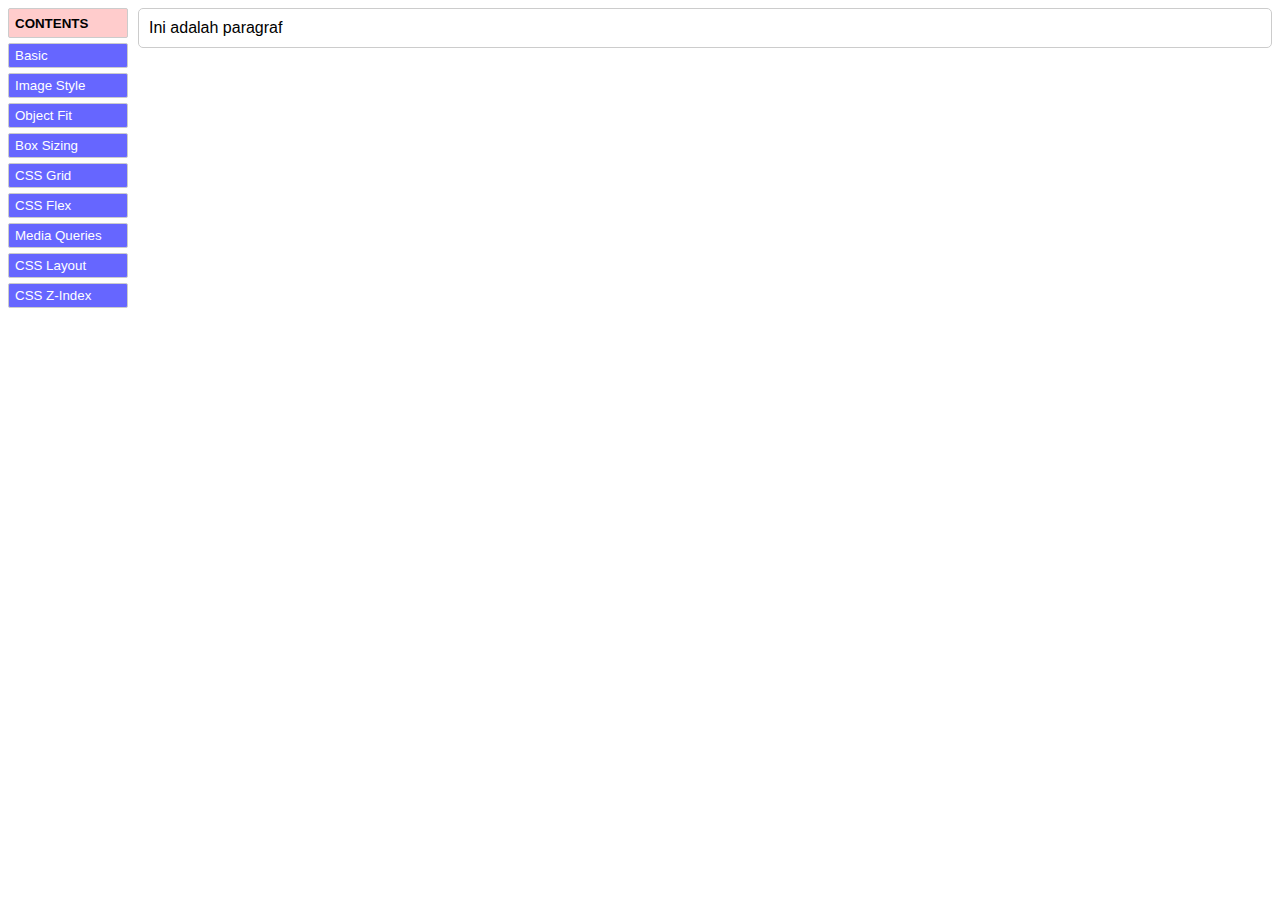
<file: css_structure_and_selectors.html>
<!DOCTYPE html>
<html>
<head>
	<meta charset="utf-8">
	<title>Content | CSS Selectors</title>
	<meta name="viewport" content="width=device-width, initial-scale=1.0">
	<script src="jquery.min.js"></script>
	<script type="text/javascript">
		$(document).ready(function(){

			// document.cookie = "materi=basic";
			let c = document.cookie;
			let cooks = c.split(";");

			for (var i = 0; i < cooks.length; i++) {
				var cook = cooks[i];
				let menu_aktif = cook.substring(11,100).trim();
				let materi = cook.substring(8,100).trim();
				if(cook.substring(10,11) == "=") $(".div_sub__"+menu_aktif).slideDown();
				if(cook.substring(7,8) == "=") $(".materi_"+materi).fadeIn();
			}
		
			$(".chapter").click(function(){
				let tid = $(this).prop("id");
				let rid = tid.split("__");
				let id = rid[1];

				$(".chapter").removeClass("active_chapter");
				$(this).addClass("active_chapter");
				$(".div_sub").hide();
				$(".div_sub__"+id).fadeIn();
				document.cookie = "menu_aktif="+id;

			})

			$(".sub").click(function(){
				if($(this).hasClass("sudah")){
					$(this).removeClass("sudah");
				}else{
					$(this).addClass("sudah");
				}

				$(".div_sub_materi").hide();
				const nama_materi = $(this).text().toLowerCase();
				$(".materi_"+nama_materi).fadeIn();

				document.cookie = "materi="+nama_materi;

			})
		})
	</script>

	<style type="text/css">
		body{
			font-family: 'century gothic', sans-serif;
			display: grid;
			grid-template-columns: 130px auto;
		}

		h1{
			font-size: 14px;
			margin: 0 0 10px 0;
			color: blue;
			text-transform: uppercase;
		}

		.chapter{ width: 100%; }

		.menu button{
			border: solid 1px #ccc;
			border-radius: 2px;
			cursor: pointer;
			text-align: left;
		}

		.menu button:hover{
			background: #faa;
			color: white;
		}

		.bg-ijo{background: #cfc;}
		.bg-merah{background: #fcc;}
		.bg-biru{background: #ccf;}
		.bg-kuning{background: #ffc;}
		.bg-toska{background: #cff;}

		.menu{
			width: 120px;
		}

		.menu_content{
			width: 100%;
			text-align: center;
			font-weight: bold;
			height: 30px;
		}

		.chapter{
			background: #66f;
			color: white;
			height: 25px;
			margin-top: 5px;
			margin-bottom: 0;
		}

		.active_chapter{
			border: solid 2px blue;
			background: #060;
			height: 30px;
		}
		.sudah{
			background: #080;
			color: white;
		}

		.sub{
			margin-left: 10px;
			font-size: 9pt;
			width: 110px;
		}

		.div_sub{
			display: none;
		}

		.div_materi{
			height: 97vh;
			overflow-y: scroll;
		}

		.div_sub_materi, .blok_hasil{
			border: solid 1px #ccc;
			padding: 10px;
			border-radius: 5px;
			margin-bottom: 20px;
		}

		.div_sub_materi{
			display: none;
		}






























	</style>
</head>
<body>
	<div class="menu">
		<button class="bg-merah menu_content">CONTENTS</button>

		<button class="chapter" id="css__basic">Basic</button>
		<div class="div_sub div_sub__basic">
			<button class="sub">Fonts</button>
			<button class="sub">Colors</button>
			<button class="sub">Backgrounds</button>
			<button class="sub">Margin-Padding</button>
			<button class="sub">Borders</button>
			<button class="sub">Text</button>
			<button class="sub">Hover</button>
		</div>

		<button class="chapter" id="css__image">Image Style</button>
		<div class="div_sub div_sub__image">
			<button class="sub">Profil-Photo</button>
		</div>


		<button class="chapter" id="css__objfit">Object Fit</button>
		<div class="div_sub div_sub__objfit">
			<button class="sub">image-fit</button>
			<button class="sub">bg-wallpaper</button>
		</div>

		<button class="chapter" id="css__box">Box Sizing</button>
		<div class="div_sub div_sub__box">
			<button class="sub">overflow-y</button>
			<button class="sub">overflow-x</button>
			<button class="sub">border-box</button>
		</div>

		
		<button class="chapter" id="css__grid">CSS Grid</button>
		<div class="div_sub div_sub__grid">
			<button class="sub ">CSS-Grid</button>
		</div>

		<button class="chapter" id="css__flex">CSS Flex</button>
		<div class="div_sub div_sub__flex">
			<button class="sub">Flex-Box</button>
			<button class="sub">Flex-Wrap</button>
			<button class="sub">Perfect-Center</button>
		</div>

		<button class="chapter" id="css__mq">Media Queries</button>
		<div class="div_sub div_sub__mq">
			<button class="sub">Media-Queries</button>
			<button class="sub">Mobile-Menu</button>
		</div>

		<button class="chapter" id="css__layout">CSS Layout</button>
		<div class="div_sub div_sub__layout">
			<button class="sub">Position-Static</button>
			<button class="sub">Position-Relative</button>
			<button class="sub">Position-Fixed</button>
			<button class="sub">Position-Absolute</button>
			<button class="sub">Position-Sticky</button>
			<button class="sub">Positioning-Text</button>
		</div>

		<button class="chapter" id="css__zindex">CSS Z-Index</button>
		<div class="div_sub div_sub__zindex">
			<button class="sub">Z-Index</button>
		</div>

	</div>






































	<div class="div_materi">

		<div class="materi_fonts div_sub_materi">
			<h1>CSS fonts</h1>
			<ul>
				<li>font-family adalah jenis huruf</li>
				<li>font-size adalah besar huruf dalam pixel atau point</li>
				<li>font-weight untuk mempertebal huruf</li>
				<li>font-style untuk dekorasi huruf</li>
			</ul>

			<div class="blok_hasil">
				<p style="font-family: 'brush script mt'">Paragraf ini menggunakan font-family: 'Brush Script MT'</p>
				<p style="font-family: 'consolas'">Paragraf ini menggunakan font-family: 'consolas'</p>
				<p style="font-family: 'verdana'; font-size: 30px">Paragraf ini menggunakan font-family: 'verdana'; font-size: 30px</p>
				<p style="font-family: 'consolas'; font-weight: bold; font-style: italic">Paragraf ini menggunakan font-family: 'consolas'; font-weight: bold; font-style: italic</p>

			</div>
		</div>

		<div class="materi_colors div_sub_materi">
			<h1>CSS Colors</h1>
			<span>Memberi warna teks dapat dengan beberapa cara:</span>
			<ul>
				<li>dengan nama warna</li>
				<li>dengan 6 digit kode Hexa</li>
				<li>dengan 3 digit kode Hexa</li>
				<li>dengan kode rgb()</li>
			</ul>

			<div class="blok_hasil">
				<p style="color: red">Paragraf ini dengan style="color: red"</p>
				<p style="color: #0c0cff">Paragraf ini dengan style="color: #0c0cff"</p>
				<p style="color: #0a0">Paragraf ini dengan style="color: #0a0"</p>
				<p style="color: rgb(255,67,45)">Paragraf ini dengan style="color: rgb(255,67,45)"</p>
			</div>

		</div>

		<div class="materi_backgrounds div_sub_materi">
			<h1>CSS Backgrounds</h1>
			<span>Memberi latar dapat dengan beberapa cara:</span>
			<ul>
				<li>seperti CSS Colors</li>
				<li>linear-gradient()</li>
				<li>dengan opacity rgba()</li>
			</ul>

			<div class="blok_hasil"  style="color: red; background: yellow">
				Div ini dengan style="color: red; background: yellow"
			</div>

			<div class="blok_hasil"  style="background: #cff">
				Div ini dengan style="background: #cff"
			</div>

			<div class="blok_hasil"  style="background: linear-gradient(white,lightgreen)">
				Div ini dengan gradasi dari putih ke hijau cerah <pre>style="background: linear-gradient(white,lightgreen)"</pre>
			</div>

			<div class="blok_hasil"  style="background: linear-gradient(yellow, red)">
				<p>Div ini dengan style="background: linear-gradient(yellow, red)"</p>
				<div class="blok_hasil"  style="background: rgba(0, 255, 0, 0.4);">
					Div ini dengan warna Full Hijau tetapi dengan transparasi 40% <pre>style="background: rgba(0, 255, 0, 0.4);"</pre>
				</div>
			</div>



		</div>

		<div class="materi_margin-padding div_sub_materi">
			<h1>CSS margin-padding</h1>
			<ul>
				<li>Margin artinya batas luar dengan elemen lain</li>
				<li>Padding adalah batas kedalam dengan elemen yang melingkupinya</li>
			</ul>

			<div class="blok_hasil">
				blok hasil
			
				<div style="border: solid 1px #ccc; padding: 30px; margin: 50px;">
					div ini dengan style="border: solid 1px #ccc; padding: 30px; margin: 50px;"
					
				</div>	
			</div>

			<div class="blok_hasil">
				blok hasil
				<div style="border: solid 1px #ccc; padding-top: 30px ; margin-right: 65px;">
					div ini dengan style="border: solid 1px #ccc; padding-top: 30px ; margin-right: 65px;"
				</div>	
			</div>

			<div class="blok_hasil">
				<div style="border: solid 1px #ccc;">
					blok hasil
				</div>
				<div style="border: solid 1px #ccc; padding: 30px 50px 10px 20px; margin: 15px 5px 25px 35px;">
					div ini dengan style="border: solid 1px #ccc; padding: 30px 50px 10px 20px; margin: 5px 5px 25px 35px;"
				</div>	
			</div>

		</div>

		<div class="materi_borders div_sub_materi">
			<h1>CSS borders</h1>
			<ul>
				<li>Border width artinya besar garis border</li>
				<li>Border style artinya model border: solid/dashed</li>
				<li>Border color adalah warna border</li>
			</ul>

			<div style="border:solid 1px blue">
				<pre>style="border:solid 1px blue"</pre>
			</div>
			<br>
			<div style="border:dashed 3px #0ff">
				<pre>style="border:dashed 3px #0ff"</pre>
			</div>
		</div>


		<div class="materi_text div_sub_materi">
			<h1>CSS text</h1>
			<ul>
				<li>letter-spacing untuk merenggangkan huruf</li>
				<li>word-spacing untuk merenggangkan kata</li>
				<li>line-height untuk jarak antar baris kalimat</li>
			</ul>

			<div style="letter-spacing: 3px;" class="blok_hasil">
				<pre>Ini adalah paragraf dengan style="letter-spacing: 3px;"</pre>
			</div>
			<div style="word-spacing: 9px;" class="blok_hasil">
				<pre>Ini adalah paragraf dengan style="word-spacing: 9px;"</pre>
			</div>
			<div class="blok_hasil">
				<p style="line-height: auto;">Ini adalah paragraf dengan <b>line-height: auto</b> atau tidak perlu didefinisikan. Sit do in nulla ex cupidatat esse non consequat dolore amet velit quis nostrud sit occaecat laboris commodo.</p>
			</div>
			<div class="blok_hasil">
				<p style="line-height: 30px;">Sedangkan ini adalah paragraf dengan <b>line-height: 30px</b>. Sit do in nulla ex cupidatat esse non consequat dolore amet velit quis nostrud sit occaecat laboris commodo.</p>
			</div>
		</div>

		<div class="materi_hover div_sub_materi">
			<h1>CSS hover</h1>
			<ul>
				<li><b>hover</b> artinya saat didekati oleh mouse</li>
				<li><b>transition</b> untuk transisi (perubahan bentuk)</li>
				<li><b>cursor</b> untuk mengubah bentuk mouse</li>
				<li><b>text-transform</b> ubah teks menjadi UPPERCASE/lowercase</li>
				<li><b>letter-spacing</b> untuk menambah efek hover</li>
				<li><b>transform: scale()</b> untuk memperbesar elemen</li>
			</ul>

			<style type="text/css">
				.judulku1:hover {
					color: red;
				}

				.judulku2 {transition: .2s; cursor: pointer;}
				.judulku2:hover {
					color: blue;
					font-size:  20px;
				}

				.judulku3 {transition: .2s; cursor: pointer;}
				.judulku3:hover {
					color: blue;
					text-transform: uppercase;
					letter-spacing: 2px;
				}

				.judulku4 {transition: .2s; cursor: pointer;}
				.judulku4:hover {
					color: yellow;
					text-shadow: 0px 0px 5px red;
				}

				.zoom_img{ transition: .2s;}
				.zoom_img:hover{transform: scale(1.5);}

			</style>

			<h2 class="judulku1">Judulku1 with Hover</h2>
			<h4 class="judulku2">Judulku2 with Transition Hover & Pointer</h4>
			<h4 class="judulku3">Judulku3 with Text Transform & Letter Spacing</h4>
			<h4 class="judulku4">Judulku4 with Text Shadow</h4>

			<img class="zoom_img" width="100px" height="100px" src="foto.jpg"> Foto dengan transform: scale(1.5)
		</div>

		<div class="materi_profil-photo div_sub_materi">
			<h1>CSS Profil-Photo</h1>
			<ul>
				<li><b>border-radius</b> untuk membentuk Profil-Photo</li>
				<li><b>object-fit</b> untuk memebuhi ukuran dg aspek rasio</li>
			</ul>

			<style type="text/css">
				.fotoku1{ 
					width: 100px;
					height: 100px;
				}
				.fotoku2{ 
					width: 100px;
					height: 100px;
					object-fit: cover;
				}
				.fotoku3{ 
					width: 100px;
					height: 100px;
					object-fit: cover;
					border-radius: 50%;
				}
				.fotoku4{ 
					width: 100px;
					height: 100px;
					object-fit: cover;
					border-radius: 50%;
					padding: 5px;
					box-shadow: 0px 0px 3px gray;
					cursor: pointer;
					transition: .2s;
					opacity: 85%;
				}
				.fotoku4:hover{
					transform: scale(1.2);
					box-shadow: 0px 0px 5px red;
					margin: 10px;
					opacity: 100%;
				}

			</style>

			<div style="display: flex; flex-wrap: wrap">
				<div class="blok_hasil">
					<img class="fotoku1" src="foto.jpg">
					<p align="center">fotoku1<br>
					<small>Tanpa CSS</small></p>	
				</div>

				<div class="blok_hasil">
					<img class="fotoku2" src="foto.jpg">
					<p align="center">fotoku2<br>
					<small>object-fit: cover</small></p>
				</div>

				<div class="blok_hasil">
					<img class="fotoku3" src="foto.jpg">
					<p align="center">fotoku3<br>
					<small>border-radius: 50%</small></p>
				</div>

				<div class="blok_hasil">
					<img class="fotoku4" src="foto.jpg">
					<p align="center">fotoku4<br>
					<small>Final Styling</small></p>
				</div>
				
			</div>
		</div>


		<div class="materi_image-fit div_sub_materi">
			<h1>CSS image-fit</h1>
			<ul>
				<li><b>border-radius</b> untuk membentuk Profil-Photo</li>
				<li><b>object-fit</b> untuk memebuhi ukuran dg aspek rasio</li>
			</ul>

			<style type="text/css">
				.image_fit1{ 
					width: 100px;
					height: 100px;
					object-fit: none;
				}
				.image_fit2{ 
					width: 100px;
					height: 100px;
					object-fit: fill;
				}
				.image_fit3{ 
					width: 100px;
					height: 100px;
					object-fit: contain;
				}
				.image_fit4{ 
					width: 100px;
					height: 100px;
					object-fit: cover;
				}

			</style>

			<div style="display: flex; flex-wrap: wrap">
				<div class="blok_hasil">
					<img class="image_fit1" src="foto.jpg">
					<p align="center">image_fit1<br>
					<small>object-fit: none</small></p>	
				</div>

				<div class="blok_hasil">
					<img class="image_fit2" src="foto.jpg">
					<p align="center">image_fit2<br>
					<small>object-fit: fill</small></p>
				</div>

				<div class="blok_hasil">
					<img class="image_fit3" src="foto.jpg">
					<p align="center">image_fit3<br>
					<small>object-fit: contain</small></p>
				</div>

				<div class="blok_hasil">
					<img class="image_fit4" src="foto.jpg">
					<p align="center">image_fit4<br>
					<small>object-fit: cover</small></p>
				</div>
				
			</div>
		</div>



		<div class="materi_bg-wallpaper div_sub_materi">
			<h1>CSS bg-wallpaper</h1>
			<ul>
				<li><b>none</b> untuk memebuhi ukuran dg aspek rasio</li>
				<li><b>fill</b> untuk membentuk Profil-Photo</li>
				<li><b>contain</b> untuk memebuhi ukuran dg aspek rasio</li>
				<li><b>cover</b> untuk memebuhi ukuran dg aspek rasio</li>
			</ul>

			<style type="text/css">
				.bg_wallpaper{
					height: 200px;
					background: url('wallpaper.jpg');
					color: white;
					font-weight: bold;
					text-shadow: 0 0 3px black;
				}
			</style>

			<div class="blok_hasil bg_wallpaper" style="background-size: auto;">background-size: auto</div>
			<div class="blok_hasil bg_wallpaper" style="background-size: contain;">background-size: contain</div>
			<div class="blok_hasil bg_wallpaper" style="background-size: contain; background-repeat: no-repeat">background-size: contain; background-repeat: no-repeat</div>
			<div class="blok_hasil bg_wallpaper" style="background-size: cover;">background-size: cover</div>
			<div class="blok_hasil bg_wallpaper" style="background-size: cover; background-position: center;">background-size: cover; background-position: center;</div>
		</div>


		<div class="materi_overflow-y div_sub_materi">
			<h1>CSS overflow-y</h1>
			<ul>
				<li><b>overflow-y</b> digunakan jika lebar text melebihi layar</li>
			</ul>

			<style type="text/css">
				.blok3x3cm{
					width: 3cm;
					height: 3cm;
					border: solid 1px #ccf;
					font-size: 8pt;
					margin: 10px;
				}
			</style>

			<div class="blok_hasil" style="display: flex;">

				<div class="blok3x3cm">
					width: 3cm
					<br>height: 3cm
					<br>
					<br>Text akan overflow jika melebihi kapasitas box. Dan tentu hal ini tidak nyaman untuk dilihat baik via mobile ataupun via desktop.
				</div>

				<div class="blok3x3cm" style="overflow-y: scroll;">
					width: 3cm
					<br>height: 3cm
					<br>
					<br>Text akan overflow jika melebihi kapasitas box. Tapi hal ini sudah di handle oleh <b>overflow-y: scroll</b>
				</div>

			</div>
		</div>


		<div class="materi_overflow-x div_sub_materi">
			<h1>CSS overflow-x</h1>
			<ul>
				<li><b>overflow-x</b> tidak disarankan, terkecuali Anda ingin membuat aplikasi semisal Google Maps</li>
			</ul>

			<style type="text/css">
				.bingkai1{
					width: 10cm;
					height: 5cm;
					overflow-x: scroll;
				}

				.bingkai2bigger{
					width: 20cm;
					height: 10cm;
					background: url('wallpaper.jpg');
					color: white;
					text-shadow: 0 0 3px black;
					font-size: 10pt;
					padding: 10px;
				}

			</style>

			<div class="blok_hasil">

				<div class="bingkai1">

					<div class="bingkai2bigger">
						asd
					</div>
				</div>

			</div>
		</div>


		<div class="materi_border-box div_sub_materi">
			<h1>CSS border-box</h1>
			<ul>
				<li><b>border-box</b> digunakan untuk mengabaikan padding</li>
			</ul>

			<span>Berikut adalah 4 box ukuran 3x3 yang ukurannya seharusnya sama.</span>
			<div class="blok_hasil" style="display: flex;">

				<div class="blok3x3cm">
					width: 3cm
					<br>height: 3cm
				</div>

				<div class="blok3x3cm" style="padding: 12px">
					width: 3cm
					<br>height: 3cm
					<br>padding:12px 
					<br>
					<br>Ukuran berubah karena penambahan padding!!
				</div>

				<div class="blok3x3cm" style="padding: 12px; box-sizing: border-box;">
					width: 3cm
					<br>height: 3cm
					<br>padding:12px
					<br><b>border-box</b> 
					<br>
					<br>Ukuran tetap 3x3cm, 
					<br>walaupun overflow
				</div>

				<div class="blok3x3cm" style="padding: 12px; box-sizing: border-box; overflow-y: scroll;">
					width: 3cm
					<br>height: 3cm
					<br>padding:12px
					<br><b>border-box</b> 
					<br>
					<br>Ukuran tetap 3x3cm, 
					<br>walaupun overflow, dan jika overflow maka dihandle oleh <b>overflow-y: scroll</b>
				</div>

			</div>
		</div>

		<div class="materi_css-grid div_sub_materi">
			<h1>CSS css-grid</h1>
			<ul>
				<li><b>css-grid</b> digunakan untuk membuat kolom</li>
			</ul>

			<style type="text/css">
				.div_grid{
					display: grid;
				}

				.div_grid_persen{
					grid-template-columns: 20% 50% 30%;
					column-gap: 20px;
				}

				.div_grid_pixel{
					grid-template-columns: 200px auto 150px;
					column-gap: 10px;
				}

				.div_grid_persen div{
					background: #fcf;
				}

				.div_grid_pixel div{
					background: #cfc;
				}

				.div_grid_auto{
					grid-template-columns: auto auto auto auto;
					column-gap: 10px;
				}

				.div_grid_auto div{
					background: #cff;
				}



			</style>


			<div class="blok_hasil">
				<small>
					display: grid
					<br>grid-template-columns: 20% 50% 30%;
					<br>column-gap: 20px; <span style="color:red">(menyebabkan overlap)</span>
				</small>
				<div class="blok_hasil div_grid div_grid_persen">
					<div class="blok_hasil sub_div_grid_persen">
						Kolom 20%
					</div>
					<div class="blok_hasil sub_div_grid_persen">
						Kolom 50%
					</div>
					<div class="blok_hasil sub_div_grid_persen">
						Kolom 30%
					</div>
				</div>
			</div>


			<div class="blok_hasil">
				<small>
					display: grid
					<br>grid-template-columns: 200px auto 150px;
					<br>column-gap: 10px; <span style="color:green">(size auto mencegah overlap)</span>
				</small>
				<div class="blok_hasil div_grid div_grid_pixel">
					<div class="blok_hasil sub_div_grid_pixel">
						Kolom 200px
					</div>
					<div class="blok_hasil sub_div_grid_pixel">
						Kolom Auto
					</div>
					<div class="blok_hasil sub_div_grid_pixel">
						Kolom 150px
					</div>
				</div>
			</div>


			<div class="blok_hasil">
				<small>
					display: grid
					<br>grid-template-columns: auto auto auto auto;
					<br>column-gap: 10px;
				</small>
				<div class="blok_hasil div_grid div_grid_auto">
					<div class="blok_hasil sub_div_grid_auto">
						Kolom auto
					</div>
					<div class="blok_hasil sub_div_grid_auto">
						Kolom auto
					</div>
					<div class="blok_hasil sub_div_grid_auto">
						Kolom auto
					</div>
					<div class="blok_hasil sub_div_grid_auto">
						Kolom auto
					</div>
				</div>
			</div>

		</div>




		<div class="materi_mobile-menu div_sub_materi">
			<h1>CSS mobile-menu</h1>
			<ul>
				<li><b>mobile-menu</b> dapat di switch menggunakan Media Query</li>
				<li>Mobile menu akan muncul pada layar smartphone (600px)</li>
			</ul>

			<style type="text/css">
				.div_menu{
					display: flex;
					background: #cfc;
					padding: 0;
					/*text-orientation: vertical;*/
				}
				.div_menu li{
					list-style: none;
					padding: 10px;
					margin: 0;
					cursor: pointer;
					transition: .2s;
				}

				.div_menu li:hover{
					background: #fcf;
					text-shadow: 0 0 3px white;
					/*font-weight: bold;*/
					letter-spacing: 2px;
					text-transform: uppercase;
				}

				@media(max-width: 600px){
					.div_menu{
						display: block;
					}

					.div_menu li{
						/*width: 100%;*/
						text-align: center;
						border-bottom: solid 1px #ddd;
					}
				}
			</style>

			<div class="blok_hasil">
				<ul class="div_menu">
					<li>Home</li>
					<li>About</li>
					<li>Services</li>
					<li>Contact</li>
				</ul>
				
			</div>
		</div>


		<div class="materi_flex-box div_sub_materi">
			<h1>CSS flex-box</h1>
			<ul>
				<li><b>flex-box</b> membuat flexible box, ukuran box tergantung pada isinya</li>
			</ul>

			<style type="text/css">
				.div_flex{
					display: flex;
				}
				.div_flex div{
					background: #dfd;
				}
			</style>

			<small>Ukuran Sub Kolom berikut sama besar karena isinya pun sama besar, tapi jika ukuran mobile akan <span style="color: red"><b>overflow</b></span></small>
			<div class="blok_hasil div_flex">
				<div class="blok_hasil">Kolom 1</div>
				<div class="blok_hasil">Kolom 2</div>
				<div class="blok_hasil">Kolom 3</div>
				<div class="blok_hasil">Kolom 4</div>
				<div class="blok_hasil">Kolom 5</div>
				<div class="blok_hasil">Kolom 6</div>
				<div class="blok_hasil">Kolom 7</div>
			</div>

			<small>Ukuran Sub Kolom berikut akan mengikuti isi dari kolom tersebut</small>
			<div class="blok_hasil div_flex">
				<div class="blok_hasil">Kolom Menu</div>
				<div class="blok_hasil">Kolom Content biasanya mempunyai isi yang lebih banyak</div>
				<div class="blok_hasil">Kolom Kanan</div>
			</div>

		</div>


		<div class="materi_flex-wrap div_sub_materi">
			<h1>CSS flex-wrap</h1>
			<ul>
				<li><b>flex-wrap</b> membuat flexible box terlipat (wrap) jika overflow</li>
			</ul>

			<style type="text/css">
				.div_flex_overflow{
					display: flex;
					flex-wrap: wrap;
				}

				.div_flex_overflow div{
					background: #fdf;
				}
			</style>

			<small>Dengan <span style="color: green"><b>flex-wrap: wrap</b></span> membuat kolom terlipat (wrap)</small>
			<div class="blok_hasil div_flex_overflow">
				<div class="blok_hasil">Kolom 1</div>
				<div class="blok_hasil">Kolom 2</div>
				<div class="blok_hasil">Kolom 3</div>
				<div class="blok_hasil">Kolom 4</div>
				<div class="blok_hasil">Kolom 5</div>
				<div class="blok_hasil">Kolom 6</div>
				<div class="blok_hasil">Kolom 7</div>
			</div>

		</div>

		<div class="materi_perfect-center div_sub_materi">
			<h1>CSS Flexbox :: Perfect-Center</h1>
			<ul>
				<li><b>perfect-center</b> menggunakan property:
					<ul>
						<li>display: flex</li>
						<li>justify-content: center</li>
						<li>align-items: center</li>
					</ul>
				</li>
			</ul>

			<style type="text/css">
				.div_flex_center{
					display: flex;
					height: 200px;
					/*width: 200px;*/
					justify-content: center;
					align-items: center;
				}

				.div_flex_center div{
					background: #fdf;
				}

				.isi_perfect_center{
					padding: 15px;
					width: 100px;
					text-align: center;
				}
			</style>

			<div class="blok_hasil div_flex_center">
				<div class="isi_perfect_center">Perfect Center</div>
			</div>

		</div>


		<div class="materi_media-queries div_sub_materi">
			<h1>CSS media-queries</h1>
			<ul>
				<li><b>media-queries</b> digunakan untuk mengubah CSS saat berbeda perangkat</li>
				<li>Berikut adalah box dengan:
					<ul>
						<li class="layar_desktop">3 kolom pada layar dektop</li>
						<li class="layar_tablet">2 kolom pada layar tablet (925px)</li>
						<li class="layar_mobile">1 kolom pada layar smartphone (600px)</li>
					</ul>
				</li>
			</ul>

			<style type="text/css">
				.div_media{
					display: grid;
					grid-template-columns: auto auto auto;
					column-gap: 20px;
				}

				.div_kolom_media{
					height: 100px;
					background: #cfc;
				}

				.layar_desktop{ color: blue; font-weight: bold; }

				@media (max-width: 925px){
					.div_media{
						grid-template-columns: auto auto;
					}

					.layar_desktop{ color: black; font-weight: normal; }
					.layar_tablet{ color: blue; font-weight: bold; }

				}

				@media (max-width: 600px){
					.div_media{
						display: block;
					}

					.layar_desktop{ color: black; font-weight: normal; }
					.layar_tablet{ color: black; font-weight: normal; }
					.layar_mobile{ color: blue; font-weight: bold; }

				}
			</style>

			<div class="blok_hasil div_media">

				<div class="blok_hasil div_kolom_media">
					Kolom 1
				</div>
				<div class="blok_hasil div_kolom_media">
					Kolom 2
				</div>
				<div class="blok_hasil div_kolom_media">
					Kolom 3
				</div>


			</div>
		</div>






















		<!-- =================================================== -->
		<!-- CSS Layout -->
		<!-- =================================================== -->
		<div class="materi_position-static div_sub_materi">
			<h1>CSS position-static</h1>
			<ul>
				<li><b>position-static</b> adalah nilai default untuk seluruh elemen</li>
			</ul>

			<style type="text/css">
				.div_pos_static{
					position: static;
					left: 50px; 
					/*Left 50px tidak akan berfungsi*/
				}

				.div_isi{
					width: 200px;
					background: #fdf;
					padding: 10px;
					font-size: 10pt;
				}
			</style>

			<div class="blok_hasil" style="height: 200px">
				<div class="div_pos_static div_isi">
					position: static
					<br>
					selalu left, top
				</div>
				
			</div>
		</div>


		<div class="materi_position-relative div_sub_materi">
			<h1>CSS position-relative</h1>
			<ul>
				<li><b>position-relative</b> adalah zzz</li>
			</ul>

			<style type="text/css">
				.div_pos_relative{
					position: relative;
					left: 50px;
					top: 30px;
				}
			</style>

			<div class="blok_hasil" style="height: 200px">
				<div class="div_pos_relative div_isi">
					position: relative
					<br>
					left: 50px
					<br>
					top: 30px
				</div>
				
			</div>
		</div>


		<div class="materi_position-fixed div_sub_materi">
			<h1>CSS position-fixed</h1>
			<ul>
				<li><b>position-fixed</b> acuannya adalah viewport</li>
				<li>Viewport adalah besar layar browser/gadget</li>
			</ul>

			<style type="text/css">
				.div_pos_fixed{
					position: fixed;
					left: 50px;
					top: 30px;
					display: none;
					cursor: pointer;
				}
			</style>

			<button onclick=" $('.div_pos_fixed').fadeToggle() ">Show/Hide Fixed Box</button>

			<div class="div_pos_fixed div_isi" onclick="$(this).fadeOut();">
				position: fixed
				<br>
				left: 50px of viewport
				<br>
				top: 30px of viewport
			</div>

		</div>

		<div class="materi_position-absolute div_sub_materi">
			<h1>CSS position-absolute</h1>
			<ul>
				<li><b>position-absolute</b> mirip Fixed, tetapi acuannya bukan viewport</li>
				<li>acuannya adalah body atau blok-relative-parent (blok induk yang bersifat relative)</li>
			</ul>

			<style type="text/css">
				.div_pos_absolute{
					position: absolute;
					left: 50px;
					top: 70px;
				}

				.div_pos_absolute_parent{
					position: relative;
					height: 200px;
				}
			</style>

			<div class="blok_hasil div_pos_absolute_parent">
				blok ini adalah parent dan bersifat relative
				<div class="div_pos_absolute div_isi">
					position: absolute
					<br>
					left: 50px of parent
					<br>
					top: 70px of parent
				</div>

			</div>
		</div>

		<div class="materi_position-sticky div_sub_materi">
			<h1>CSS position-sticky</h1>
			<ul>
				<li><b>position-sticky</b> artinya nempel ke parent</li>
				<li>acuannya adalah nilai <b>top</b></li>
			</ul>

			<style type="text/css">
				.div_pos_sticky{
					position: sticky;
					background: #fcf;
					padding: 8px;
					border-top: solid 5px white;
				}

				.sub_bab{top: 0}
				.sub_bab_11{top: 0}
				.sub_bab_12{top: 40px}
				.sub_bab_13{top: 80px}
				.sub_bab_14{top: 120px}

				.div_pos_sticky_parent{
					/*position: relative;*/
					height: 300px;
					/*width: 300px;*/
					overflow-y: scroll;
					padding-top: 0;
				}
			</style>

			<div style="display:grid; grid-template-columns: auto auto; grid-gap: 10px;">
				<div class="blok_hasil div_pos_sticky_parent">
					blok ini adalah parent
					<p>Paragraf pembuka adalah paragraf penjelas untuk keseluruhan bab.</p>
					<div class="div_pos_sticky sub_bab">
						Sub Bab 1 Position: Sticky
					</div>
					<p>Lorem ipsum id in ea aute dolore nostrud in anim sit in do do exercitation exercitation quis. Eiusmod minim proident laboris magna voluptate fugiat minim culpa sint sed. Dolor commodo velit ex adipisicing duis ut sint ea dolor nisi ad laborum in ea id mollit proident.</p>
					<p>In in incididunt labore elit ex in sunt ullamco occaecat. Consequat officia in voluptate anim tempor ea reprehenderit dolor pariatur mollit ex voluptate. Aliquip nisi nostrud amet qui enim quis consequat reprehenderit incididunt laborum occaecat cillum ea ea.</p>

					<div class="div_pos_sticky sub_bab">
						Sub Bab 2 Position: Sticky
					</div>

					<p>Lorem ipsum eu cupidatat proident sunt ex exercitation laborum anim et. Lorem ipsum quis ut dolore in cupidatat voluptate ex fugiat id aute labore ut irure aliquip consectetur officia eiusmod nulla duis. Ad ex ut consequat elit culpa nisi officia tempor tempor quis exercitation cillum in ut ut commodo.</p>

					<p>Cupidatat dolore reprehenderit velit sed excepteur laboris anim laboris. Veniam incididunt reprehenderit ex occaecat labore in nisi laborum et voluptate cillum et adipisicing ut laboris in labore. Incididunt in minim labore elit in aute irure do amet veniam minim in. Et nulla nostrud consequat sunt duis voluptate dolor ex mollit aute voluptate qui incididunt nostrud excepteur cupidatat aliqua proident.</p>

					<div class="div_pos_sticky sub_bab">
						Sub Bab 3 Position: Sticky
					</div>

					<p>Lorem ipsum eu cupidatat proident sunt ex exercitation laborum anim et. Lorem ipsum quis ut dolore in cupidatat voluptate ex fugiat id aute labore ut irure aliquip consectetur officia eiusmod nulla duis. Ad ex ut consequat elit culpa nisi officia tempor tempor quis exercitation cillum in ut ut commodo.</p>

					<p>Cupidatat dolore reprehenderit velit sed excepteur laboris anim laboris. Veniam incididunt reprehenderit ex occaecat labore in nisi laborum et voluptate cillum et adipisicing ut laboris in labore. Incididunt in minim labore elit in aute irure do amet veniam minim in. Et nulla nostrud consequat sunt duis voluptate dolor ex mollit aute voluptate qui incididunt nostrud excepteur cupidatat aliqua proident.</p>

					<div class="div_pos_sticky sub_bab">
						Sub Bab 4 Position: Sticky
					</div>

					<p>Lorem ipsum eu cupidatat proident sunt ex exercitation laborum anim et. Lorem ipsum quis ut dolore in cupidatat voluptate ex fugiat id aute labore ut irure aliquip consectetur officia eiusmod nulla duis. Ad ex ut consequat elit culpa nisi officia tempor tempor quis exercitation cillum in ut ut commodo.</p>

					<p>Cupidatat dolore reprehenderit velit sed excepteur laboris anim laboris. Veniam incididunt reprehenderit ex occaecat labore in nisi laborum et voluptate cillum et adipisicing ut laboris in labore. Incididunt in minim labore elit in aute irure do amet veniam minim in. Et nulla nostrud consequat sunt duis voluptate dolor ex mollit aute voluptate qui incididunt nostrud excepteur cupidatat aliqua proident.</p>
				</div>

				<div class="blok_hasil div_pos_sticky_parent">
					blok ini adalah parent
					<p>Paragraf pembuka adalah paragraf penjelas untuk keseluruhan bab.</p>
					<div class="div_pos_sticky sub_bab_11">
						Sub Bab 1.1 Position: Sticky
					</div>
					<p>Lorem ipsum id in ea aute dolore nostrud in anim sit in do do exercitation exercitation quis. Eiusmod minim proident laboris magna voluptate fugiat minim culpa sint sed. Dolor commodo velit ex adipisicing duis ut sint ea dolor nisi ad laborum in ea id mollit proident.</p>
					<p>In in incididunt labore elit ex in sunt ullamco occaecat. Consequat officia in voluptate anim tempor ea reprehenderit dolor pariatur mollit ex voluptate. Aliquip nisi nostrud amet qui enim quis consequat reprehenderit incididunt laborum occaecat cillum ea ea.</p>

					<div class="div_pos_sticky sub_bab_12">
						Sub Bab 1.2 Position: Sticky
					</div>

					<p>Lorem ipsum eu cupidatat proident sunt ex exercitation laborum anim et. Lorem ipsum quis ut dolore in cupidatat voluptate ex fugiat id aute labore ut irure aliquip consectetur officia eiusmod nulla duis. Ad ex ut consequat elit culpa nisi officia tempor tempor quis exercitation cillum in ut ut commodo.</p>

					<p>Cupidatat dolore reprehenderit velit sed excepteur laboris anim laboris. Veniam incididunt reprehenderit ex occaecat labore in nisi laborum et voluptate cillum et adipisicing ut laboris in labore. Incididunt in minim labore elit in aute irure do amet veniam minim in. Et nulla nostrud consequat sunt duis voluptate dolor ex mollit aute voluptate qui incididunt nostrud excepteur cupidatat aliqua proident.</p>

					<div class="div_pos_sticky sub_bab_13">
						Sub Bab 1.3 Position: Sticky
					</div>

					<p>Lorem ipsum eu cupidatat proident sunt ex exercitation laborum anim et. Lorem ipsum quis ut dolore in cupidatat voluptate ex fugiat id aute labore ut irure aliquip consectetur officia eiusmod nulla duis. Ad ex ut consequat elit culpa nisi officia tempor tempor quis exercitation cillum in ut ut commodo.</p>

					<p>Cupidatat dolore reprehenderit velit sed excepteur laboris anim laboris. Veniam incididunt reprehenderit ex occaecat labore in nisi laborum et voluptate cillum et adipisicing ut laboris in labore. Incididunt in minim labore elit in aute irure do amet veniam minim in. Et nulla nostrud consequat sunt duis voluptate dolor ex mollit aute voluptate qui incididunt nostrud excepteur cupidatat aliqua proident.</p>

					<div class="div_pos_sticky sub_bab_14">
						Sub Bab 1.4 Position: Sticky
					</div>

					<p>Lorem ipsum eu cupidatat proident sunt ex exercitation laborum anim et. Lorem ipsum quis ut dolore in cupidatat voluptate ex fugiat id aute labore ut irure aliquip consectetur officia eiusmod nulla duis. Ad ex ut consequat elit culpa nisi officia tempor tempor quis exercitation cillum in ut ut commodo.</p>

					<p>Cupidatat dolore reprehenderit velit sed excepteur laboris anim laboris. Veniam incididunt reprehenderit ex occaecat labore in nisi laborum et voluptate cillum et adipisicing ut laboris in labore. Incididunt in minim labore elit in aute irure do amet veniam minim in. Et nulla nostrud consequat sunt duis voluptate dolor ex mollit aute voluptate qui incididunt nostrud excepteur cupidatat aliqua proident.</p>
				</div>
			</div>

		</div>



		<div class="materi_positioning-text div_sub_materi">
			<h1>CSS positioning-text</h1>
			<ul>
				<li><b>positioning-text</b> pada image biasanya dipakai pada Hero Page</li>
			</ul>

			<style type="text/css">
				.bg_hero{
					position: relative;
				}
				.img_hero{
					width: 100%;
					height: 250px;
					object-fit: cover;
				}

				.teks_hero{
					width: 100%;
					position: absolute;
					top: 40%;
					text-align: center;
					color: white;
					text-shadow: 0 0 3px black;
				}

				.btn_hero{
					padding: 7px 15px;
					background: linear-gradient(#5a5, #050);
					border: solid 1px #ccc;
					border-radius: 15px;
					color: white;
					box-shadow: 0 0 3px black;
					transition: .2s;
					cursor: pointer;
				}
				.btn_hero:hover{
					text-transform: uppercase;
					letter-spacing: 1px;
					background: linear-gradient(#5c7, #383);
				}

			</style>

			<div class="blok_hasil bg_hero">
				<img src="wallpaper.jpg" class="img_hero">
				<div class="teks_hero">
					<h2>Selamat Datang di Pantai Cirebon</h2>
					<button class="btn_hero">Kunjungi</button>
				</div>
			</div>

		</div>

		<div class="materi_new-materi div_sub_materi">
			<h1>CSS new-materi</h1>
			<ul>
				<li><b>new-materi</b> dapat di switch menggunakan Media Query</li>
				<li>Mobile menu akan muncul pada layar smartphone (600px)</li>
			</ul>

		</div>


		<div class="materi_z-index div_sub_materi">
			<!-- ====================================== -->
			<!-- Z-INDEX -->
			<!-- ====================================== -->
			<style>
			.z-index_container {
			  position: relative;
			}

			.black-box {
			  position: relative;
			  z-index: 1;
			  border: 2px solid black;
			  height: 100px;
			  margin: 30px;
			}

			.gray-box {
			  position: absolute;
			  z-index: 3; /* gray box will be above both green and black box */
			  background: lightgray;
			  height: 60px;  
			  width: 70%;
			  left: 50px;
			  top: 50px;
			}

			.green-box {
			  position: absolute;
			  z-index: 2; /* green box will be above black box */
			  background: lightgreen;
			  width: 35%;
			  left: 270px;
			  top: -15px;
			  height: 100px;
			}
			</style>

			<h1>Z-index Example</h1>

			<p>An element with greater stack order is always above an element with a lower stack order.</p>

			<div class="z-index_container">
			  <div class="black-box">Black box (z-index: 1)</div>
			  <div class="gray-box">Gray box (z-index: 3)</div>
			  <div class="green-box">Green box (z-index: 2)</div>
			</div>
		</div>










































		<!-- ============================================= -->
		<!-- KODE ANDA PADA BLOK INI -->
		<!-- ============================================= -->
		<div class="blok_hasil">
			Ini adalah paragraf
			
			
		</div>
		<!-- ============================================= -->
		<!-- KODE ANDA PADA BLOK INI -->
		<!-- ============================================= -->











	</div>
</body>
</html>
</file>
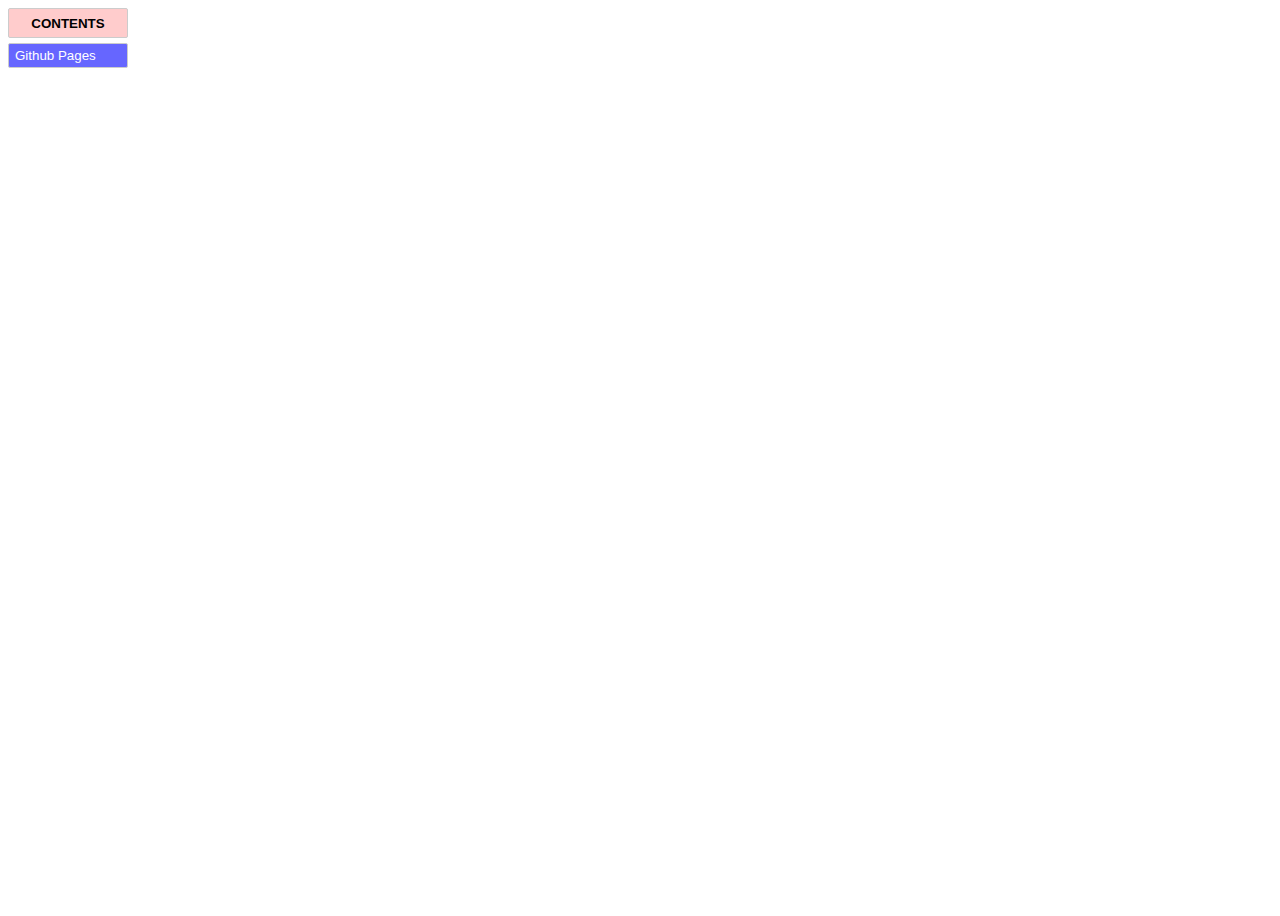
<file: github.html>
<!DOCTYPE html>
<html>
<head>
	<meta charset="utf-8">
	<title>Github Pages</title>
	<meta name="viewport" content="width=device-width, initial-scale=1.0">
	<script src="jquery.min.js"></script>

	<style type="text/css">
		body{
			font-family: 'century gothic', sans-serif;
			display: grid;
			grid-template-columns: 150px auto;
		}

		h1{
			font-size: 14px;
			margin: 0;
		}

		button{
			width: 100%;
			border: solid 1px #ccc;
			border-radius: 2px;
			cursor: pointer;
			text-align: left;
		}

		button:hover{
			background: #faa;
			color: white;
		}

		.bg-ijo{background: #cfc;}
		.bg-merah{background: #fcc;}
		.bg-biru{background: #ccf;}
		.bg-kuning{background: #ffc;}
		.bg-toska{background: #cff;}

		.menu{
			width: 120px;
		}

		.judul{
			text-align: center;
			font-weight: bold;
			height: 30px;
		}

		.chapter{
			background: #66f;
			color: white;
			height: 25px;
			margin-top: 5px;
			margin-bottom: 0;
		}

		.active_chapter{
			border: solid 2px blue;
			background: #060;
			height: 30px;
		}
		.sudah{
			background: #080;
			color: white;
		}

		.sub{
			margin-left: 10px;
			font-size: 9pt;
			width: 110px;
		}

		.blok_sub{
			display: none;
		}

		.blok_materi{
			height: 100vh;
			overflow-y: scroll;
		}






























	</style>
</head>
<body>
	<div class="menu">
		<button class="bg-merah judul">CONTENTS</button>

		<button class="chapter" id="css__basic">Github Pages</button>
		<div class="blok_sub blok_sub__basic">
			<button class="sub">Daftar Github</button>
			<button class="sub">Verifikasi Email</button>
			<button class="sub">Buat Repository</button>
			<button class="sub">Github Desktop</button>
			<button class="sub">Clone Repository</button>
			<button class="sub">Ubah File</button>
			<button class="sub">Push Repository</button>
			<button class="sub">Preview Page</button>
		</div>

	</div>
	<div class="blok_materi">



		<div id="materi_zindex">
		</div>




		<!-- ====================================== -->
		<!-- Z-INDEX -->
		<!-- ====================================== -->
		<div id="materi_zindex">

			<style>
			.zindex_container {
			  position: relative;
			}

			.black-box {
			  position: relative;
			  z-index: 1;
			  border: 2px solid black;
			  height: 100px;
			  margin: 30px;
			}

			.gray-box {
			  position: absolute;
			  z-index: 3; /* gray box will be above both green and black box */
			  background: lightgray;
			  height: 60px;  
			  width: 70%;
			  left: 50px;
			  top: 50px;
			}

			.green-box {
			  position: absolute;
			  z-index: 2; /* green box will be above black box */
			  background: lightgreen;
			  width: 35%;
			  left: 270px;
			  top: -15px;
			  height: 100px;
			}
			</style>

			
		</div>

	</div>
</body>
</html>








































<script type="text/javascript">
	$(document).ready(function(){

		let c = document.cookie;
		let cooks = c.split(";");

		for (var i = 0; i < cooks.length; i++) {
			var cook = cooks[i];

			let menu_aktif = cook.substring(11,100).trim();
			$(".blok_sub__"+menu_aktif).slideDown();
			// alert(".blok_sub__"+menu_aktif)

		}


	
		$(".chapter").click(function(){
			let tid = $(this).prop("id");
			let rid = tid.split("__");
			let id = rid[1];

			$(".chapter").removeClass("active_chapter");
			$(this).addClass("active_chapter");
			// $(".blok_sub__"+id).fadeToggle();
			$(".blok_sub").hide();
			$(".blok_sub__"+id).fadeIn();
			document.cookie = "menu_aktif="+id;

		})

		$(".sub").click(function(){
			if($(this).hasClass("sudah")){
				$(this).removeClass("sudah");
			}else{
				$(this).addClass("sudah");
			}
		})
	})
</script>
</file>
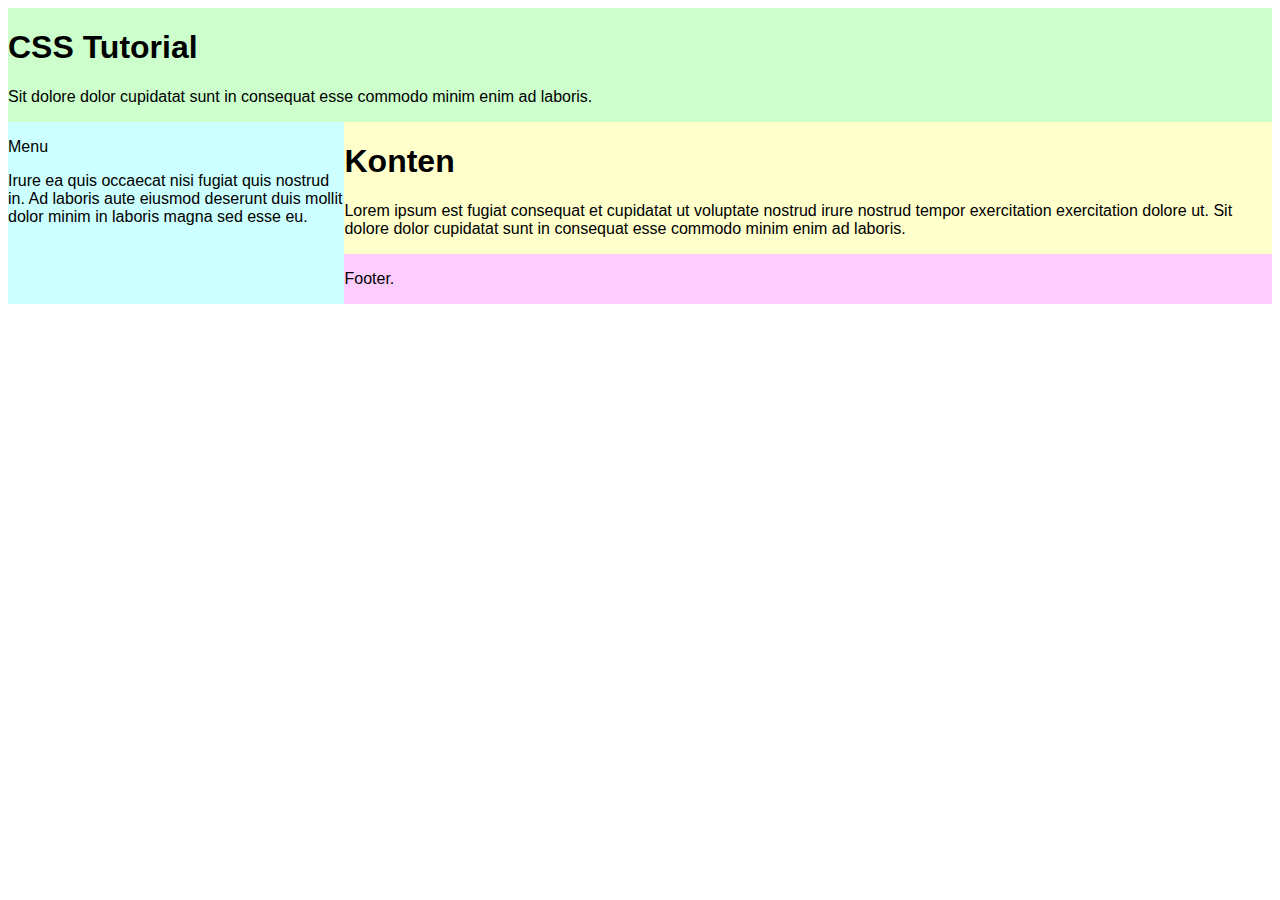
<file: grid-area.html>
<!DOCTYPE html>
<html>
<head>
	<meta charset="utf-8">
	<title>CSS Tutorial</title>
	<meta name="viewport" content="width=device-width, initial-scale=1.0">
	<style type="text/css">
		body{
			font-family: 'century gothic', sans-serif;
		}

		.hh{ grid-area: hh; background-color: #cfc;}
		.mm{ grid-area: mm; background-color: #cff;}
		.kk{ grid-area: kk; background-color: #ffc;}
		.ff{ grid-area: ff; background-color: #fcf;}

		.container{
			display: grid;
			grid-template-areas: 
			'hh hh hh hh hh hh hh hh'
			'mm mm kk kk kk kk kk kk'
			'mm mm ff ff ff ff ff ff';
		}
	</style>
</head>
<body>
	<div class="container">
		<div class="hh">
			<h1>CSS Tutorial</h1>
			<p>Sit dolore dolor cupidatat sunt in consequat esse commodo minim enim ad laboris.</p>
		</div>
		<div class="mm">
			<p>Menu</p>
			<p>Irure ea quis occaecat nisi fugiat quis nostrud in. Ad laboris aute eiusmod deserunt duis mollit dolor minim in laboris magna sed esse eu.</p>
		</div>
		<div class="kk">
			<h1>Konten</h1>
			<p>Lorem ipsum est fugiat consequat et cupidatat ut voluptate nostrud irure nostrud tempor exercitation exercitation dolore ut. Sit dolore dolor cupidatat sunt in consequat esse commodo minim enim ad laboris.</p>
		</div>
		<div class="ff">
			<p>Footer.</p>
		</div>
	</div>
</body>
</html>
</file>
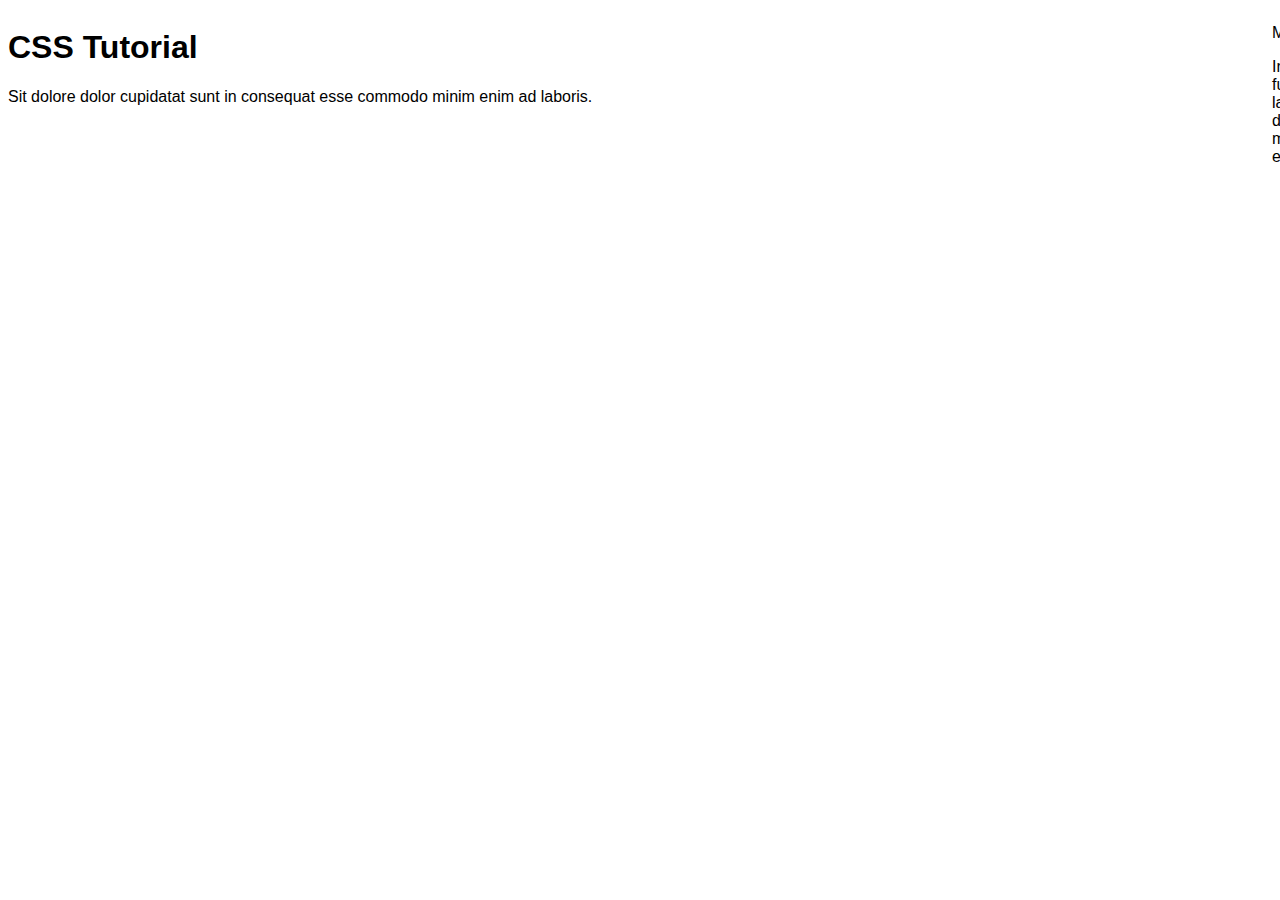
<file: zz.html>
<!DOCTYPE html>
<html>
<head>
	<meta charset="utf-8">
	<title>CSS Tutorial</title>
	<meta name="viewport" content="width=device-width, initial-scale=1.0">
	<style type="text/css">
		body{
			font-family: 'century gothic', sans-serif;
		}

		.container{
			display: grid;
			grid-template-columns: 100% 200px auto;
		}
	</style>
</head>
<body>
	<div class="container">
		<div>
			<h1>CSS Tutorial</h1>
			<p>Sit dolore dolor cupidatat sunt in consequat esse commodo minim enim ad laboris.</p>
		</div>
		<div>
			<p>Menu</p>
			<p>Irure ea quis occaecat nisi fugiat quis nostrud in. Ad laboris aute eiusmod deserunt duis mollit dolor minim in laboris magna sed esse eu.</p>
		</div>
		<div>
			<h1>Konten</h1>
			<p>Lorem ipsum est fugiat consequat et cupidatat ut voluptate nostrud irure nostrud tempor exercitation exercitation dolore ut. Sit dolore dolor cupidatat sunt in consequat esse commodo minim enim ad laboris.</p>
			<div>
				<p>Footer.</p>
			</div>

		</div>
	</div>
</body>
</html>
</file>
